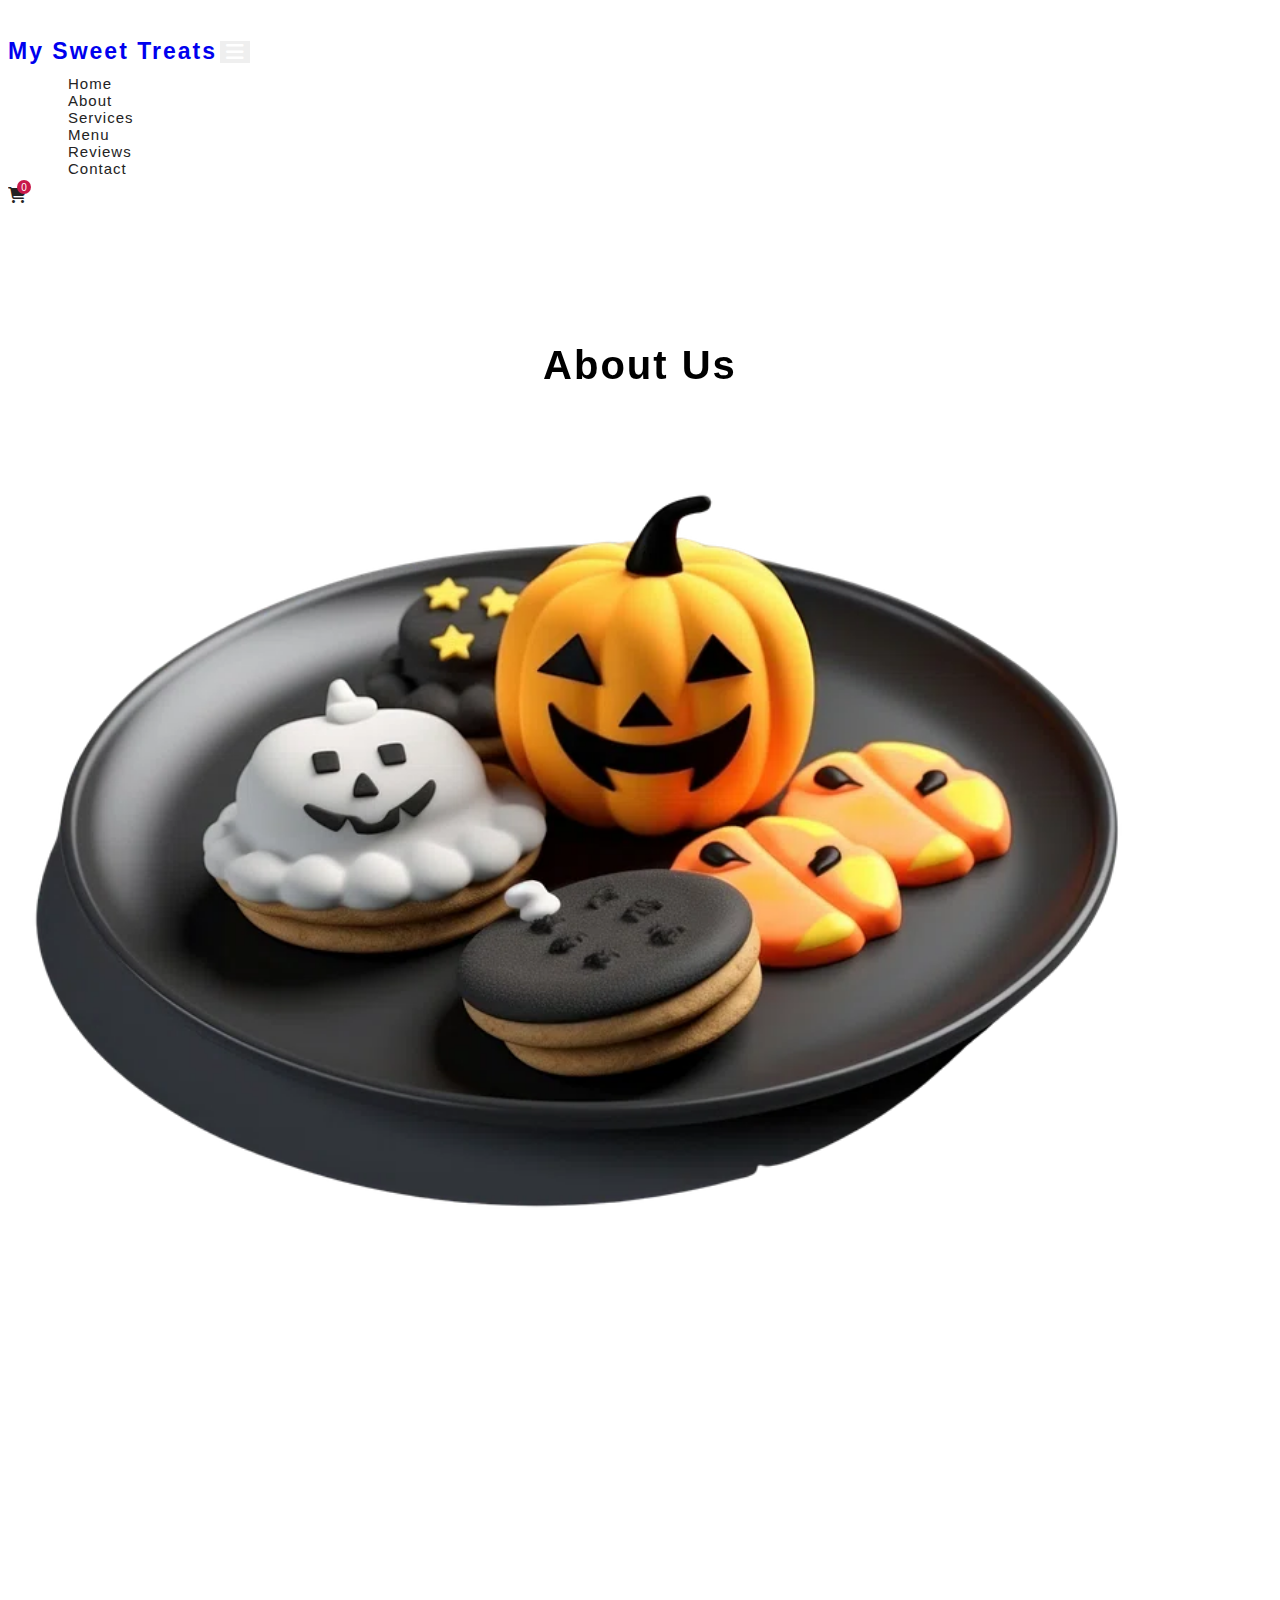
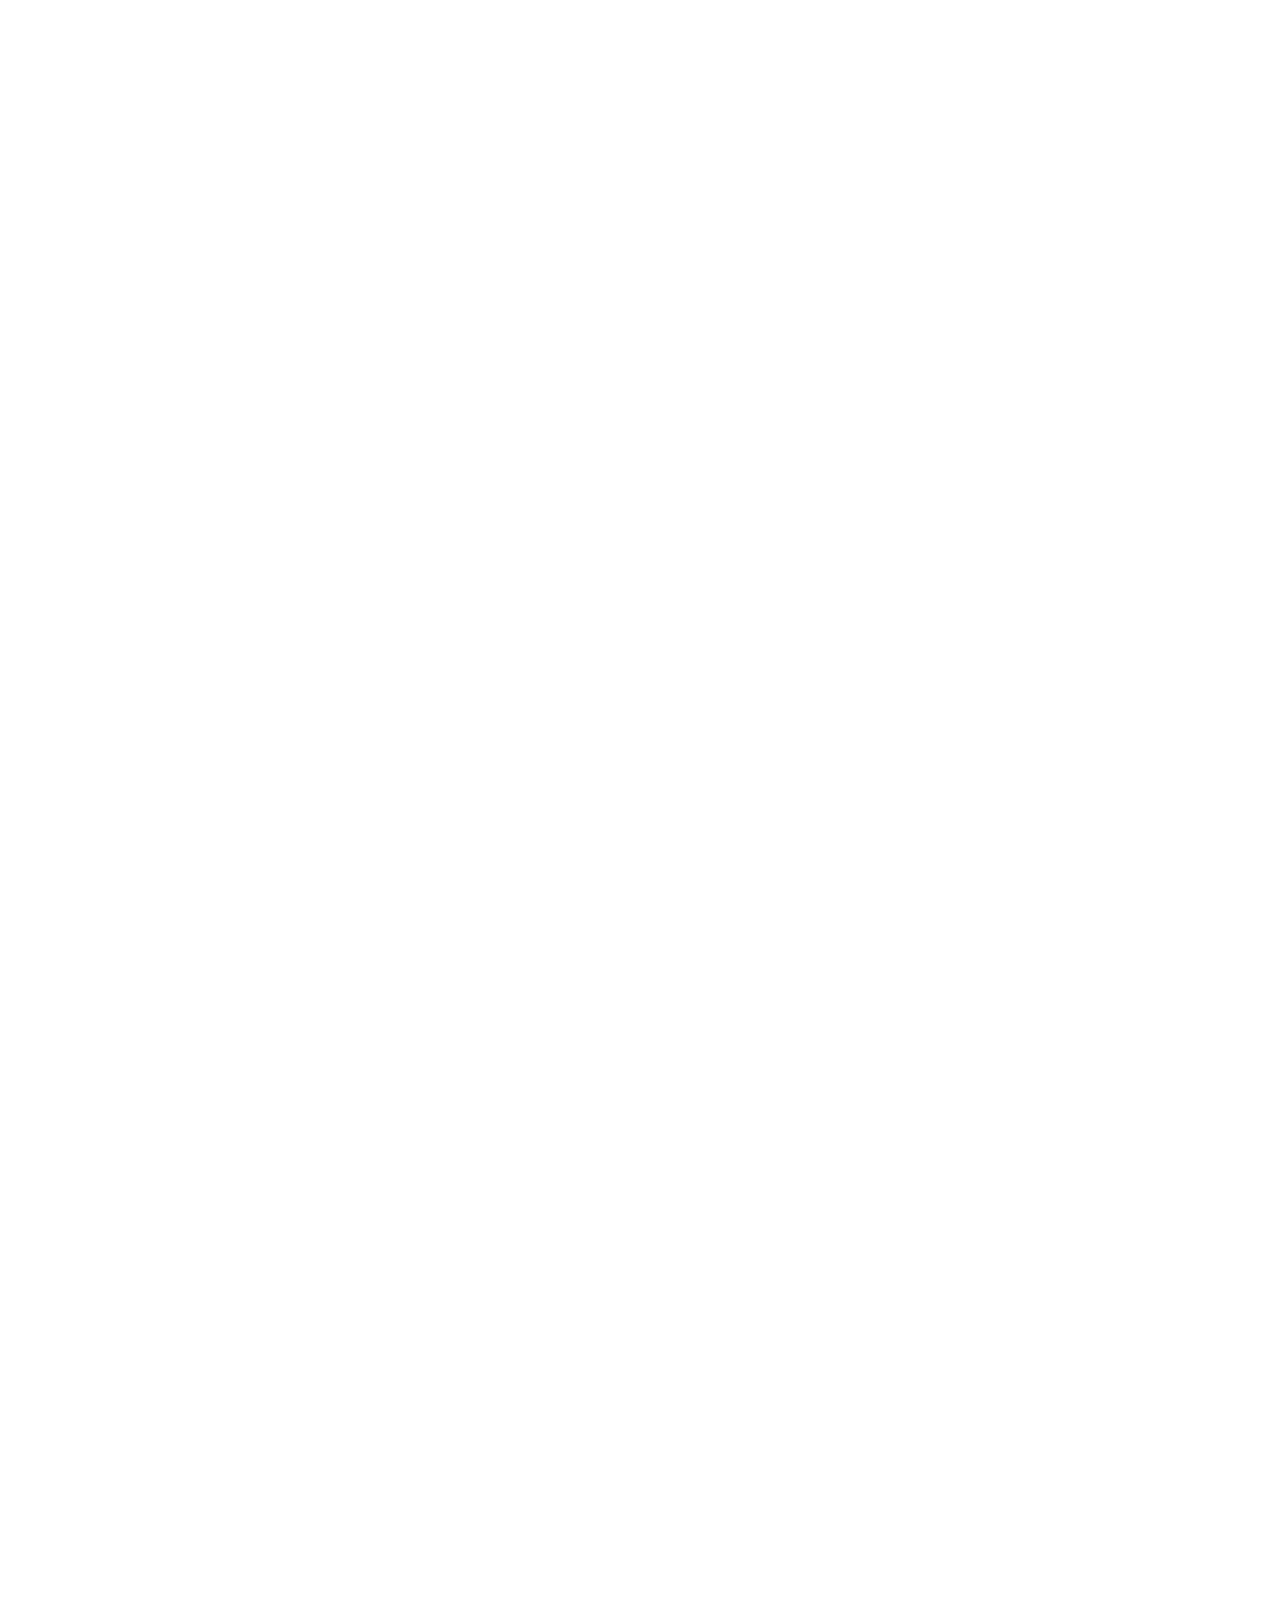
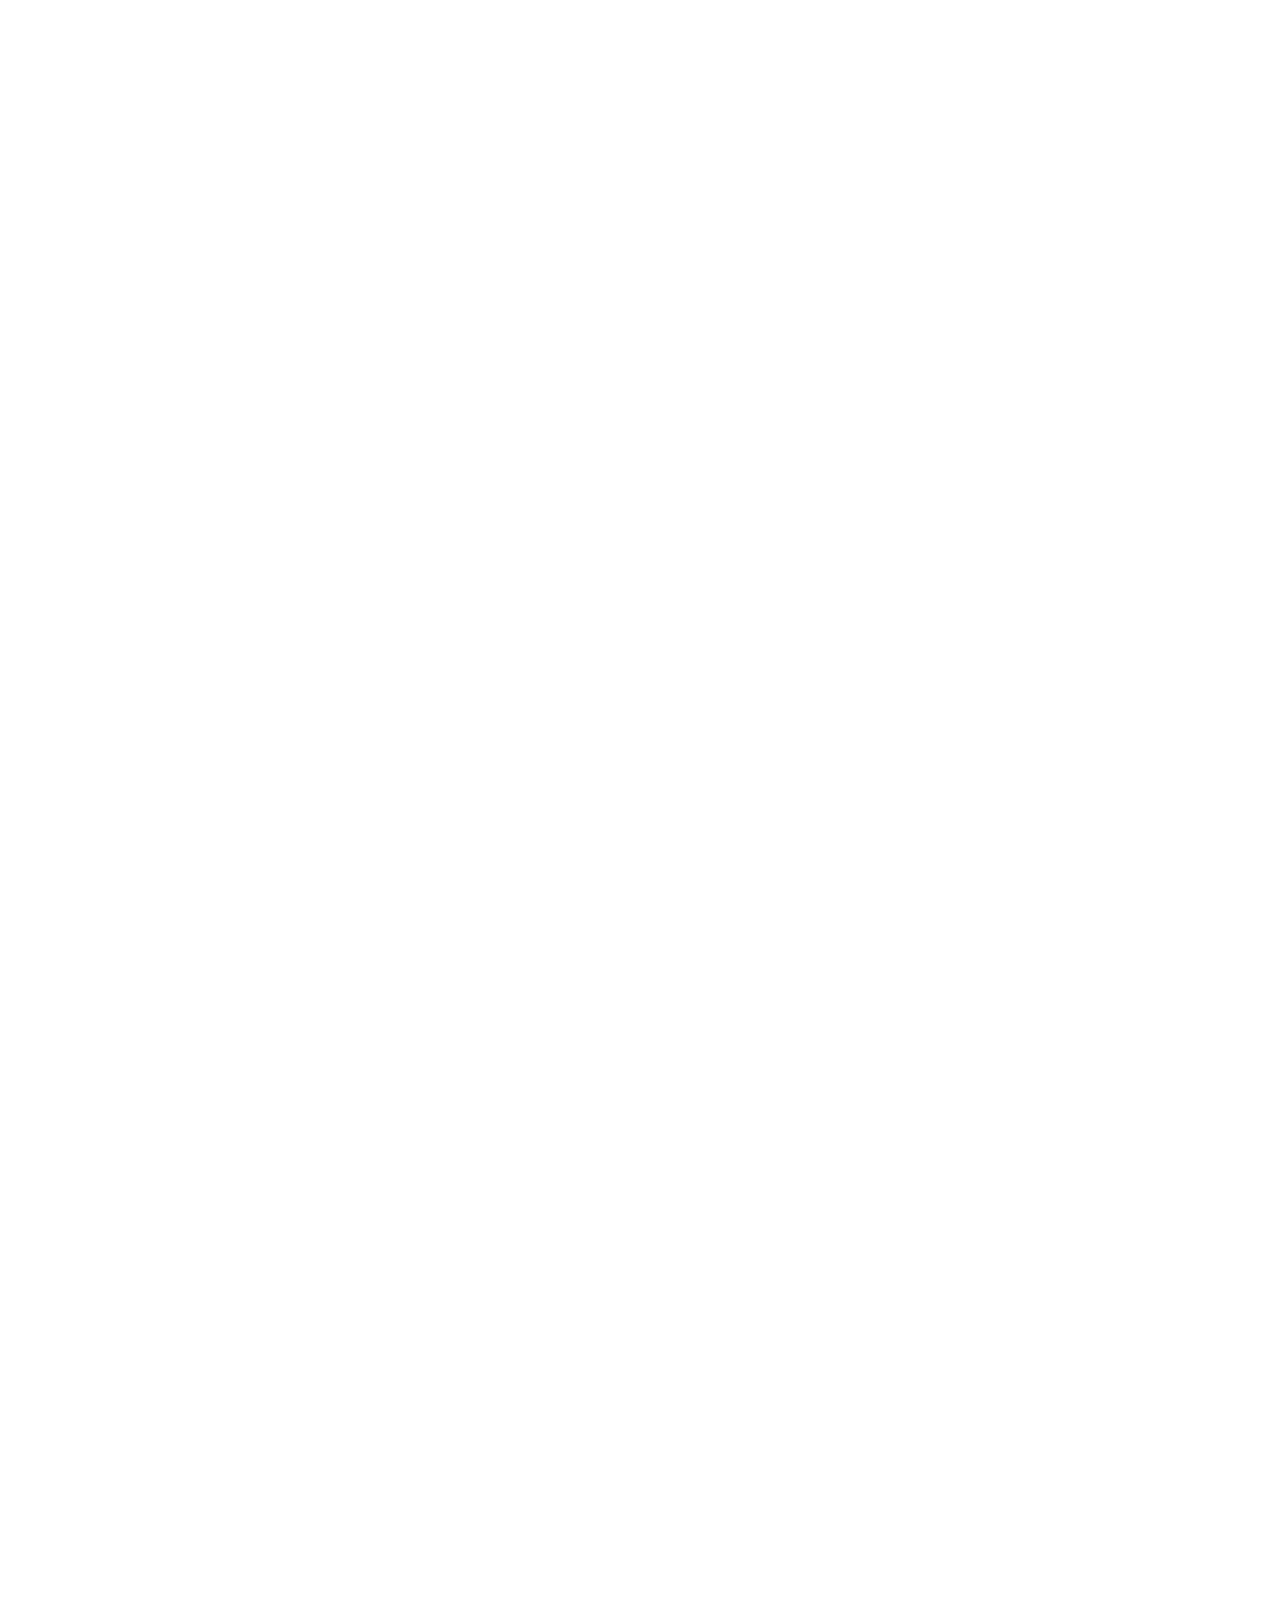
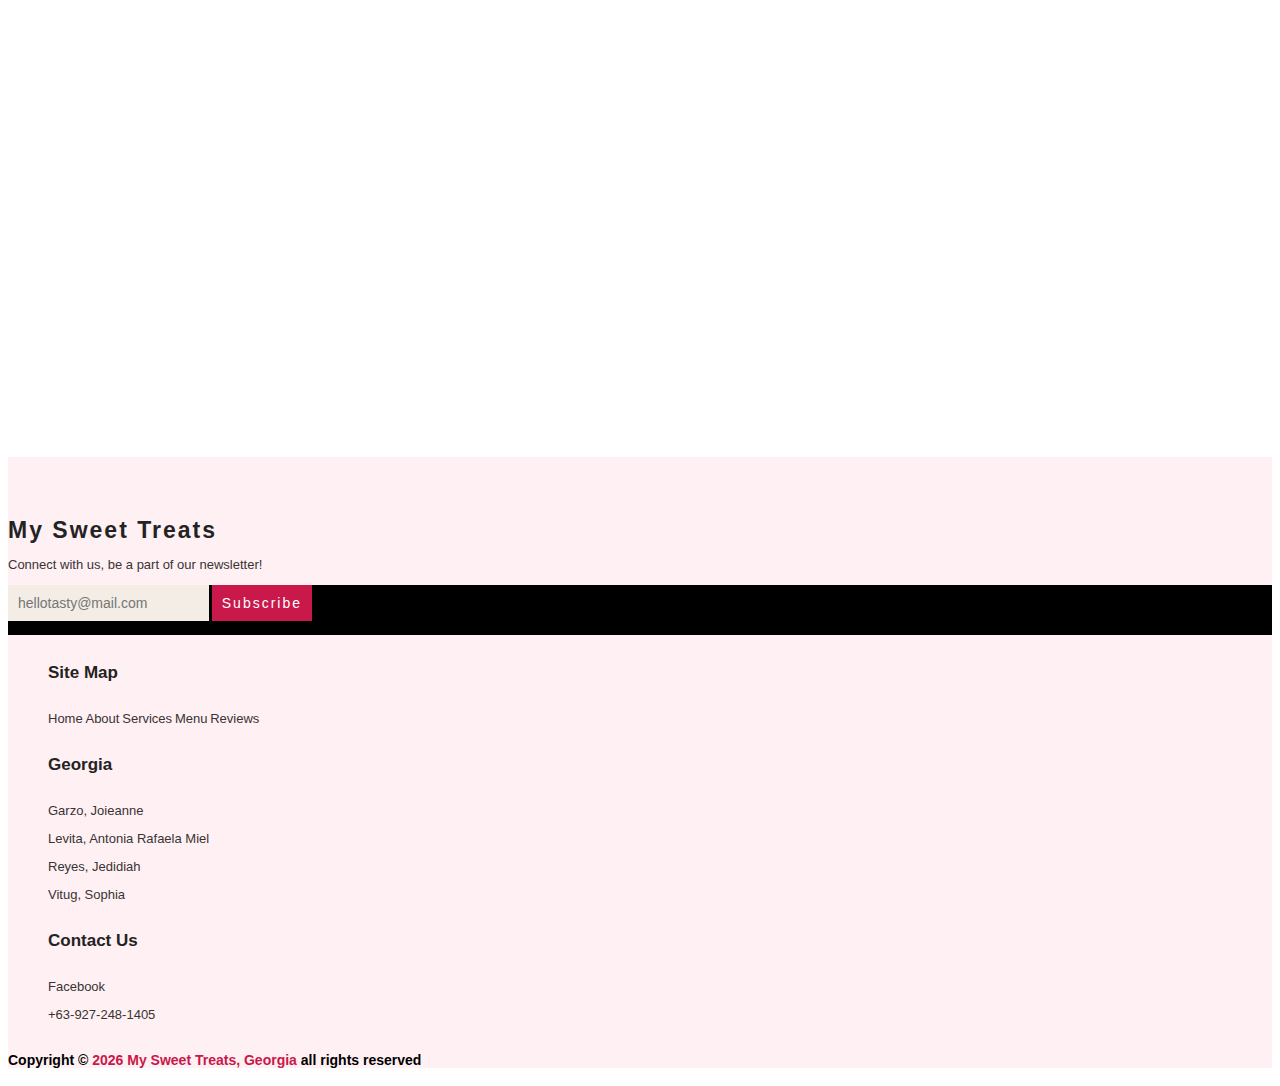
<file: about.html>
<!DOCTYPE html>
<html lang="en">
  <head>
    <meta charset="UTF-8" />
    <meta http-equiv="X-UA-Compatible" content="IE=edge" />
    <meta name="viewport" content="width=device-width, initial-scale=1.0" />
    <title>My Sweet Treats</title>
    <!-- Font Awesome Icon Library -->
    <link rel="stylesheet" href="https://cdnjs.cloudflare.com/ajax/libs/font-awesome/6.5.1/css/all.min.css">
    <!-- Bootstrap CSS -->
    <link href="https://cdn.jsdelivr.net/npm/bootstrap@5.3.2/dist/css/bootstrap.min.css" rel="stylesheet" integrity="sha384-T3c6CoIi6uLrA9TneNEoa7RxnatzjcDSCmG1MXxSR1GAsXEV/Dwwykc2MPK8M2HN" crossorigin="anonymous">
    <!-- External CSS -->
    <link rel="stylesheet" href="./assets/css/index.css">
    <link rel="stylesheet" href="./assets/css/about.css">
  </head>
  <body data-bs-spy="scroll" data-bs-target="#navbar" data-bs-offset="117">
    <!-- Navbar Section Start -->
    <nav class="navbar navbar-expand-lg" id="navbar">
      <div class="container">
        <a class="navbar-brand logo" href="index.html">My Sweet Treats</a>
        <button
          class="navbar-toggler"
          type="button"
          data-bs-toggle="collapse"
          data-bs-target="#navbarNav"
          aria-controls="navbarNav"
          aria-expanded="false"
          aria-label="toggle navigation"
        >
          <i class="fa-solid fa-bars menu-btn"></i>
        </button>
        <div class="collapse navbar-collapse" id="navbarNav">
          <ul class="navbar-nav mx-auto">
            <li class="nav-item">
              <a class="nav-link mt-4 mt-lg-0 mb-2 mb-md-0" href="index.html">Home</a>       
            </li>
            <li class="nav-item">
              <a class="nav-link mb-2 mb-md-0" href="about.html#about1">About</a>
            </li>
            <li class="nav-item">
              <a class="nav-link mb-2 mb-md-0" href="index.html">Services</a>
            </li>
            <li class="nav-item">
              <a class="nav-link mb-2 mb-md-0" href="index.html">Menu</a>
            </li>
            <li class="nav-item">
              <a class="nav-link mb-2 mb-md-0" href="index.html">Reviews</a>
            </li>
            <li class="nav-item">
              <a href="contact.html#contact" class="nav-link mb-4 mb-md-0">Contact</a>
            </li>
          </ul>
          <div class="d-flex align-items-center justify-content-center shop">
            <div class="shooping me-5 d-none d-lg-inline-block">
              <i class="fa-solid fa-cart-shopping"></i>
            </div>
          </div>
        </div>
      </div>
    </nav>
    <!-- Navbar Section End -->

    <!-- About Section Start -->
    <section class="about" id="about1">
      <div class="row">
        <h2 class="main-heading" style="font-size: 40px;">About Us</h2>
      </div>
      <div class="container">
        <div class="row align-items-center">
          <div class="col-md-6">
            <div class="image mb-5 mb-md-0">
              <img class="img-fluid" src="./assets/images/about-img.png" alt="About Cookies" style="width: 90%;">
            </div>
          </div>
          <div class="col-md-6">
            <div class="content">
              <span style="font-size: 22px;">Why Choose Us?</span>
              <h2 class="my-3">
                Cookies Baked <br> with Love!
              </h2>
              <p class="mb-4">
                Welcome to My Sweet Treats, where the love for cookies meets a passion for sweet moments. Established by a dedicated student with a heartwarming vision, our journey began with the earnest desire to contribute to her family's well-being. What started as a personal endeavor has evolved into a delightful haven for cookie enthusiasts.
              </p>
            </div>
          </div>
        </div>
      </div>
    </section>

    <section class="about">
      <div class="row">
        <h2 class="main-heading" style="font-size: 40px;">History</h2>
      </div>
      <div class="container">
        <div class="row align-items-center">
          <div class="col-md-6">
            <div class="content">
              <span style="font-size: 22px;">Who Are We?</span>
              <h2 class="my-3">
                A Taste <br> Of Home
              </h2>
              <p class="mb-4">
                What started as a small initiative quickly transformed into a family affair, with each member joining in to create the mouthwatering array of cookies that have become our signature. At "My Sweet Treats," we believe that every cookie is crafted with love, care, and a sprinkle of family magic.
              </p>
              <p class="mb-4">
                Today, our family comes together to bake a wide variety of cookies that cater to the growing demand of our cherished customers. From classic chocolate chip delights to unique, innovative creations, each batch is made with the same dedication and commitment that fueled our initial venture.
              </p>
            </div>
          </div>
          <div class="col-md-6">
            <div class="content__image">
              <img class="img-fluid" src="./assets/images/about-1.png" alt="About Cookies" style="width: 70%;">
            </div>
          </div>
        </div>
      </div>
    </section>

    <section class="about">
      <div class="row">
        <h2 class="main-heading">Mission &amp; Vision</h2>
      </div>
      <div class="container">
        <div class="row align-items-center">
          <div class="col-md-6">
            <div class="image mb-5 mb-md-0">
              <img class="img-fluid" src="./assets/images/about-2.png" alt="About Cookies" style="width: 90%;">
            </div>
          </div>
          <div class="col-md-6">
            <div class="content">
              <span style="font-size: 22px;">What Do We Stand For?</span>
              <h2 class="my-3">
                Serving Sweet <br> Memories!
              </h2>
              <p class="mb-4">
                At My Sweet Treats, our <span>mission</span> is to spread joy, warmth, and delicious moments by crafting and sharing the finest quality cookies. Rooted in the spirit of family, our commitment is to create a sweet haven where every bite is an expression of love, care, and the shared joy of baking together.
              </p>
              <p class="mb-4">
                We <span>envision</span> My Sweet Treats as not just a cookie shop but a cherished destination that embodies the heartwarming essence of family. With a relentless pursuit of excellence, we aspire to be the go-to source for delectable cookies, creating lasting memories and connections. Our vision extends beyond satisfying sweet cravings; it encompasses fostering a sense of togetherness through the simple pleasure of enjoying a delightful treat made with passion and a sprinkle of family magic.
              </p>
            </div>
          </div>
        </div>
      </div>
    </section>
    <!-- About Section End -->

    <!-- Footer Section Start -->
    <footer>
      <div class="footer-top border-bottom pb-3">
        <div class="container">
          <div class="row align-items-center justify-content-between">
            <div class="col-lg-4 mb-5 mb-lg-0">
              <div class="left">
                <a href="#" class="logo mb-3">My Sweet Treats</a>
                <p class="my-4">
                  Connect with us, be a part of our newsletter!
                </p>
                <form class="d-flex align-items-center">
                  <input
                    class="w-100 h-100"
                    type="email"
                    placeholder="hellotasty@mail.com"
                  />
                  <input class="h-100" type="submit" value="Subscribe" />
                </form>
              </div>
            </div>
            <div class="col-lg-6">
              <div class="right mt-5 mt-lg-0">
                <div class="row justify-content-between">
                  <div class="col-sm-6 col-md-4 mb-3 mb-lg-0">
                    <ul class="d-flex flex-column">
                      <h5 class="mb-4">Site Map</h5>
                      <a href="#home">Home</a>
                      <a href="#about">About</a>
                      <a href="#services">Services</a>
                      <a href="#menu">Menu</a>
                      <a href="#reviews">Reviews</a>
                    </ul>
                  </div>
                  <div class="col-md-4">
                    <ul class="d-flex flex-column">
                      <h5 class="mb-4">Georgia</h5>
                      <p>Garzo, Joieanne</p>
                      <p>Levita, Antonia Rafaela Miel</p>
                      <p>Reyes, Jedidiah</p>
                      <p>Vitug, Sophia</p>
                    </ul>
                  </div>
                  <div class="col-sm-6 col-md-4 mb-3 mb-lg-0">
                    <ul class="d-flex flex-column">
                      <h5 class="mb-4">Contact Us</h5>
                      <a href="https://www.facebook.com/profile.php?id=100069841200375">Facebook</a>
                      <p>+63-927-248-1405</p>
                    </ul>
                  </div>
                </div>
              </div>
            </div>
          </div>
        </div>
      </div>
      <div class="footer-bottom text-center py-3">
        <div class="row">
          <div class="col-12">
            <div class="footer-bottom__copyright">
              <h2>
                Copyright &copy; <span class="year"></span>
                <span class="name">My Sweet Treats, Georgia</span> all rights reserved
              </h2>
            </div>
          </div>
        </div>
      </div>
    </footer>
    <!-- Footer Section End -->

    <!-- Scroll Top Button Start -->
    <div class="scroll-top">
      <a href="#">
        <i class="fa-solid fa-arrow-up"></i>
      </a>
    </div>
    <!-- Scroll Top Button End -->

    <!-- Bootstrap v5 JS File -->
    <script src="https://cdn.jsdelivr.net/npm/@popperjs/core@2.11.8/dist/umd/popper.min.js" integrity="sha384-I7E8VVD/ismYTF4hNIPjVp/Zjvgyol6VFvRkX/vR+Vc4jQkC+hVqc2pM8ODewa9r" crossorigin="anonymous"></script>
    <script src="https://cdn.jsdelivr.net/npm/bootstrap@5.3.2/dist/js/bootstrap.min.js" integrity="sha384-BBtl+eGJRgqQAUMxJ7pMwbEyER4l1g+O15P+16Ep7Q9Q+zqX6gSbd85u4mG4QzX+" crossorigin="anonymous"></script>
    <!-- Scroll Reveal -->
    <script src="./assets/js/scrollreveal.min.js"></script>
    <!-- Main JS File -->
    <script src="./assets/js/script.js"></script>
    <script src="./assets/js/bootstrap.bundle.min.js"></script>
  </body>
</html>
</file>
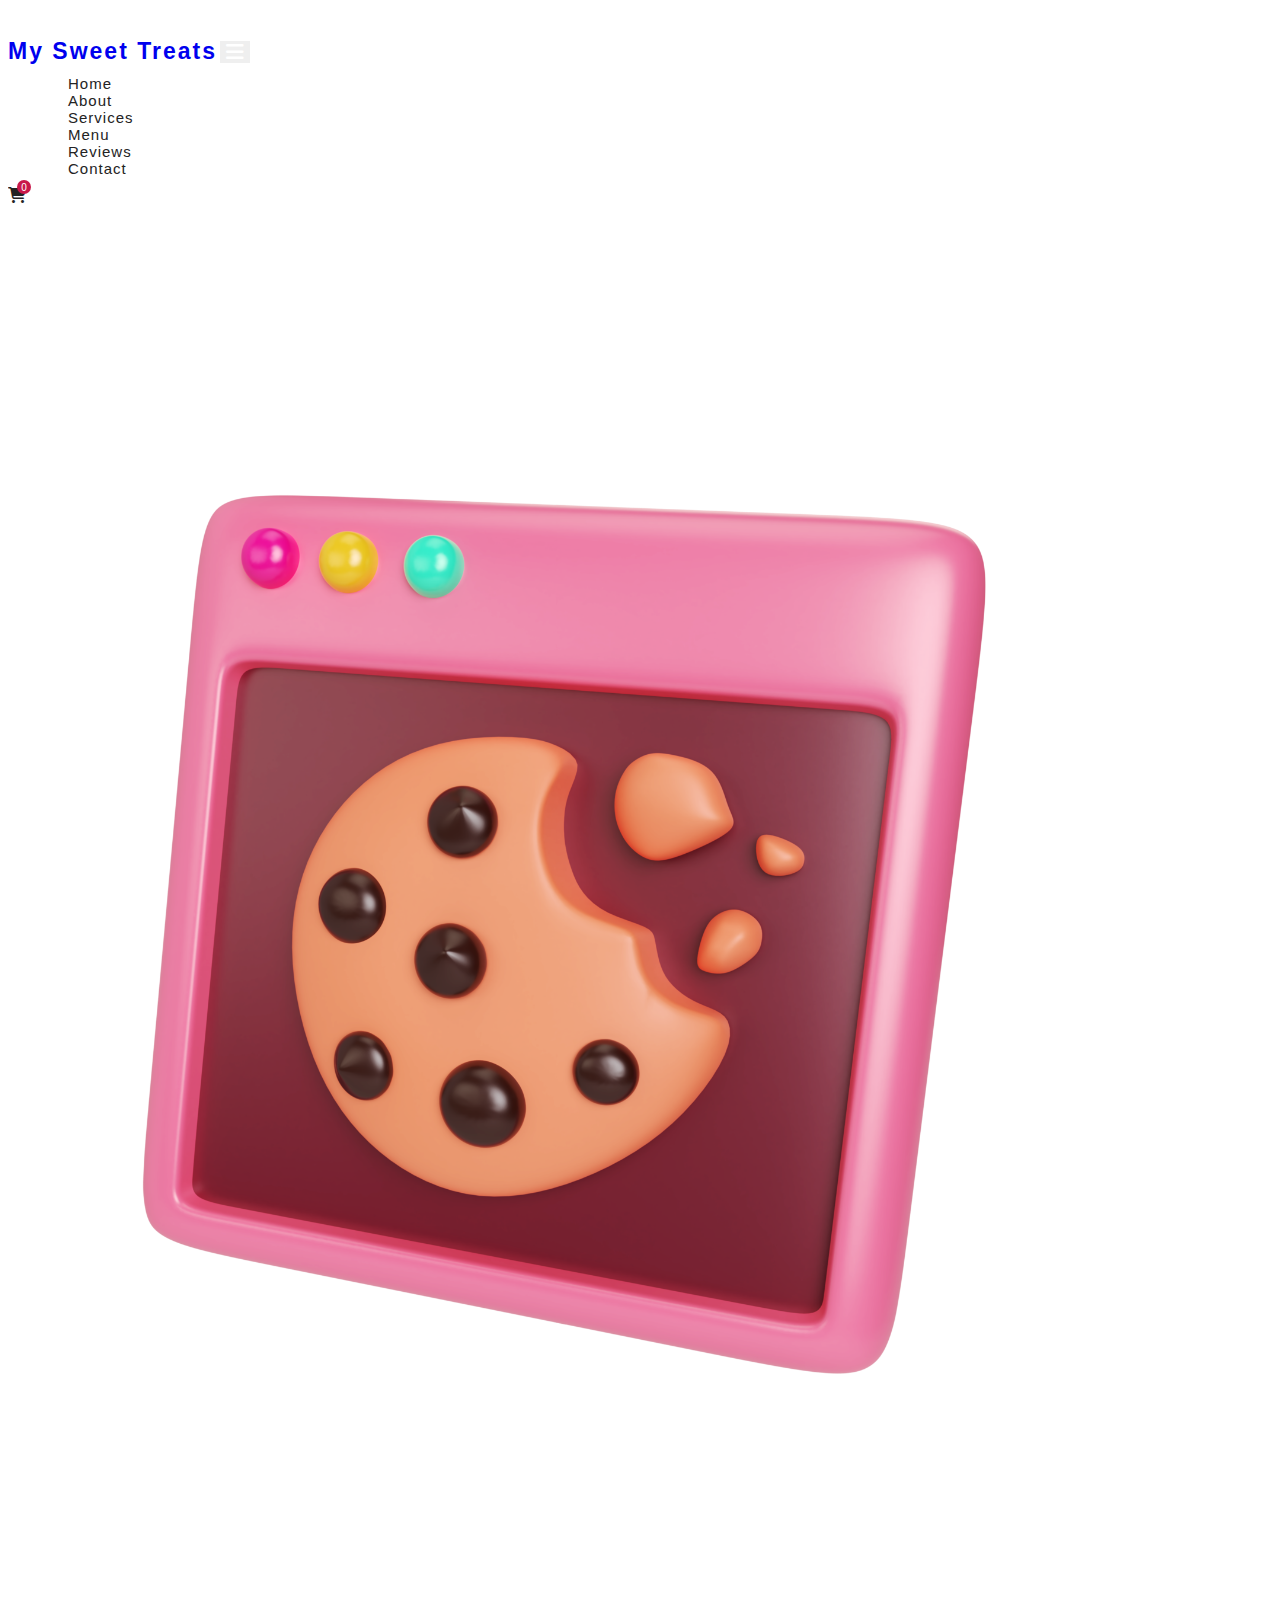
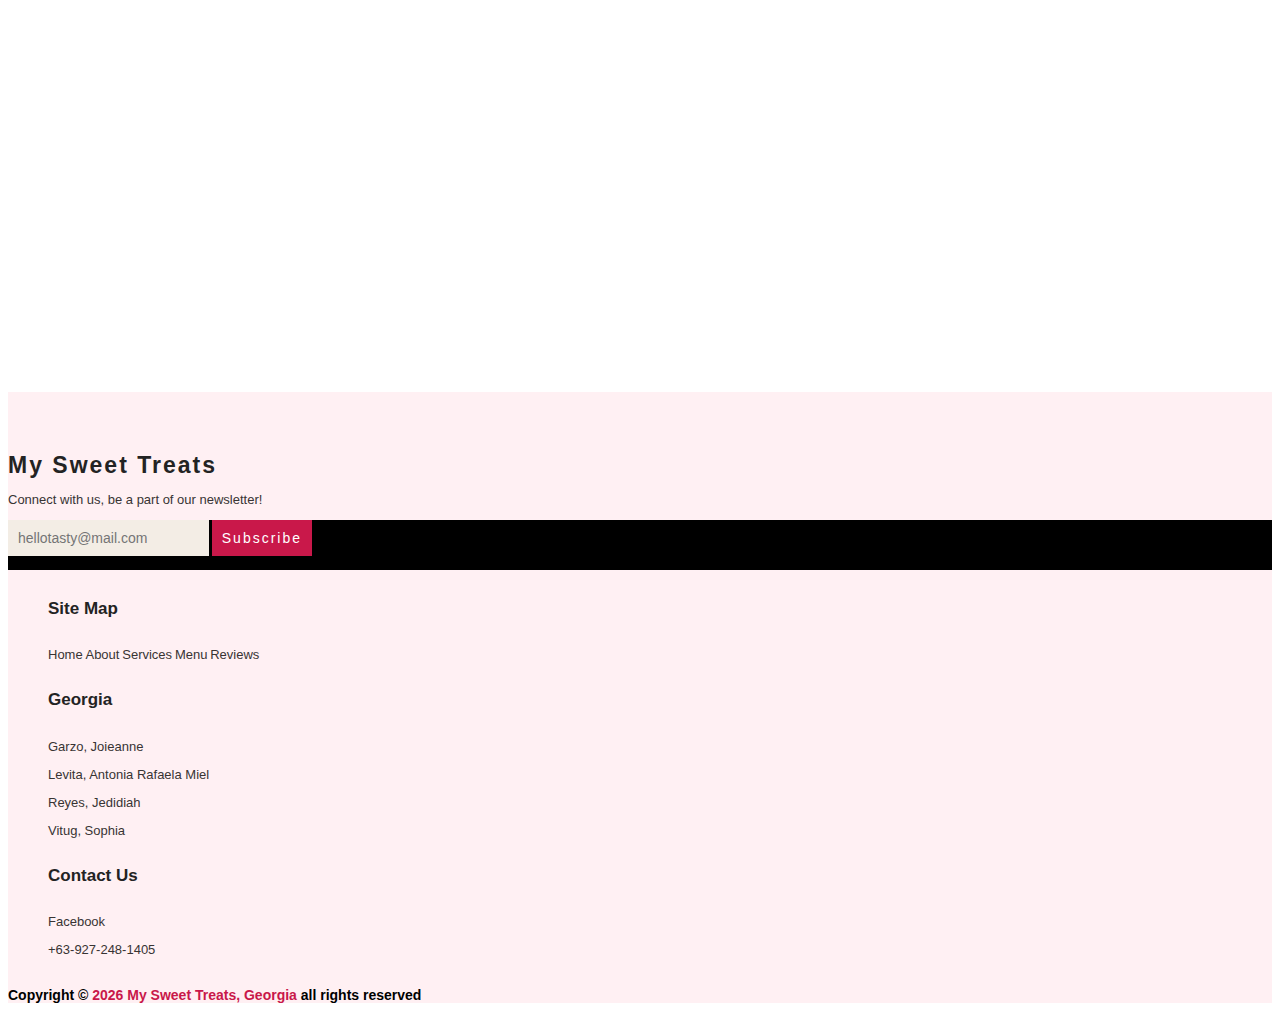
<file: confirmation.html>
<!DOCTYPE html>
<html lang="en">
  <head>
    <meta charset="UTF-8" />
    <meta http-equiv="X-UA-Compatible" content="IE=edge" />
    <meta name="viewport" content="width=device-width, initial-scale=1.0" />
    <title>My Sweet Treats</title>
    <!-- Font Awesome Icon Library -->
    <link rel="stylesheet" href="https://cdnjs.cloudflare.com/ajax/libs/font-awesome/6.5.1/css/all.min.css">
    <!-- Bootstrap CSS -->
    <link href="https://cdn.jsdelivr.net/npm/bootstrap@5.3.2/dist/css/bootstrap.min.css" rel="stylesheet" integrity="sha384-T3c6CoIi6uLrA9TneNEoa7RxnatzjcDSCmG1MXxSR1GAsXEV/Dwwykc2MPK8M2HN" crossorigin="anonymous">
    <!-- External CSS -->
    <link rel="stylesheet" href="./assets/css/index.css">
    <link rel="stylesheet" href="./assets/css/confirmation.css">
  </head>
  <body data-bs-spy="scroll" data-bs-target="#navbar" data-bs-offset="117">
    <!-- Navbar Section Start -->
    <nav class="navbar navbar-expand-lg" id="navbar">
      <div class="container">
        <a class="navbar-brand logo" href="index.html">My Sweet Treats</a>
        <button
          class="navbar-toggler"
          type="button"
          data-bs-toggle="collapse"
          data-bs-target="#navbarNav"
          aria-controls="navbarNav"
          aria-expanded="false"
          aria-label="toggle navigation"
        >
          <i class="fa-solid fa-bars menu-btn"></i>
        </button>
        <div class="collapse navbar-collapse" id="navbarNav">
          <ul class="navbar-nav mx-auto">
            <li class="nav-item">
              <a class="nav-link mt-4 mt-lg-0 mb-2 mb-md-0" href="index.html">Home</a>       
            </li>
            <li class="nav-item">
              <a class="nav-link mb-2 mb-md-0" href="index.html">About</a>
            </li>
            <li class="nav-item">
              <a class="nav-link mb-2 mb-md-0" href="index.html">Services</a>
            </li>
            <li class="nav-item">
              <a class="nav-link mb-2 mb-md-0" href="index.html">Menu</a>
            </li>
            <li class="nav-item">
              <a class="nav-link mb-2 mb-md-0" href="index.html">Reviews</a>
            </li>
            <li class="nav-item">
              <a href="contact.html#contact" class="nav-link mb-4 mb-md-0">Contact</a>
            </li>
          </ul>
          <div class="d-flex align-items-center justify-content-center shop">
            <div class="shooping me-5 d-none d-lg-inline-block">
              <i class="fa-solid fa-cart-shopping"></i>
            </div>
          </div>
        </div>
      </div>
    </nav>
    <!-- Navbar Section End -->

    <!-- Confirmation Section Start -->
    <section class="about">
      <div class="container">
        <div class="row align-items-center">
          <div class="col-md-6">
            <div class="image mb-5 mb-md-0">
              <img class="img-fluid" src="./assets/images/confirmation.png" alt="About Cookies" style="width: 90%;">
            </div>
          </div>
          <div class="col-md-6">
            <div class="content">
              <span style="font-size: 22px;">Your order is being processed!</span>
              <h2 class="my-3">
                Thank You!
              </h2>
              <p class="mb-4">
                We're delighted to let you know that your order has been successfully received and is now being prepared for a dash of sweetness.
              </p>
            </div>
          </div>
        </div>
      </div>
    </section>
    </section>
    <!-- About Section End -->

    <!-- Confirmation Section Start -->
    <footer>
      <div class="footer-top border-bottom pb-3">
        <div class="container">
          <div class="row align-items-center justify-content-between">
            <div class="col-lg-4 mb-5 mb-lg-0">
              <div class="left">
                <a href="#" class="logo mb-3">My Sweet Treats</a>
                <p class="my-4">
                  Connect with us, be a part of our newsletter!
                </p>
                <form class="d-flex align-items-center">
                  <input
                    class="w-100 h-100"
                    type="email"
                    placeholder="hellotasty@mail.com"
                  />
                  <input class="h-100" type="submit" value="Subscribe" />
                </form>
              </div>
            </div>
            <div class="col-lg-6">
              <div class="right mt-5 mt-lg-0">
                <div class="row justify-content-between">
                  <div class="col-sm-6 col-md-4 mb-3 mb-lg-0">
                    <ul class="d-flex flex-column">
                      <h5 class="mb-4">Site Map</h5>
                      <a href="#home">Home</a>
                      <a href="#about">About</a>
                      <a href="#services">Services</a>
                      <a href="#menu">Menu</a>
                      <a href="#reviews">Reviews</a>
                    </ul>
                  </div>
                  <div class="col-md-4">
                    <ul class="d-flex flex-column">
                      <h5 class="mb-4">Georgia</h5>
                      <p>Garzo, Joieanne</p>
                      <p>Levita, Antonia Rafaela Miel</p>
                      <p>Reyes, Jedidiah</p>
                      <p>Vitug, Sophia</p>
                    </ul>
                  </div>
                  <div class="col-sm-6 col-md-4 mb-3 mb-lg-0">
                    <ul class="d-flex flex-column">
                      <h5 class="mb-4">Contact Us</h5>
                      <a href="https://www.facebook.com/profile.php?id=100069841200375">Facebook</a>
                      <p>+63-927-248-1405</p>
                    </ul>
                  </div>
                </div>
              </div>
            </div>
          </div>
        </div>
      </div>
      <div class="footer-bottom text-center py-3">
        <div class="row">
          <div class="col-12">
            <div class="footer-bottom__copyright">
              <h2>
                Copyright &copy; <span class="year"></span>
                <span class="name">My Sweet Treats, Georgia</span> all rights reserved
              </h2>
            </div>
          </div>
        </div>
      </div>
    </footer>
    <!-- Footer Section End -->

    <!-- Scroll Top Button Start -->
    <div class="scroll-top">
      <a href="#">
        <i class="fa-solid fa-arrow-up"></i>
      </a>
    </div>
    <!-- Scroll Top Button End -->

    <!-- Bootstrap v5 JS File -->
    <script src="https://cdn.jsdelivr.net/npm/@popperjs/core@2.11.8/dist/umd/popper.min.js" integrity="sha384-I7E8VVD/ismYTF4hNIPjVp/Zjvgyol6VFvRkX/vR+Vc4jQkC+hVqc2pM8ODewa9r" crossorigin="anonymous"></script>
    <script src="https://cdn.jsdelivr.net/npm/bootstrap@5.3.2/dist/js/bootstrap.min.js" integrity="sha384-BBtl+eGJRgqQAUMxJ7pMwbEyER4l1g+O15P+16Ep7Q9Q+zqX6gSbd85u4mG4QzX+" crossorigin="anonymous"></script>
    <!-- Scroll Reveal -->
    <script src="./assets/js/scrollreveal.min.js"></script>
    <!-- Main JS File -->
    <script src="./assets/js/script.js"></script>
    <script src="./assets/js/bootstrap.bundle.min.js"></script>
  </body>
</html>
</file>
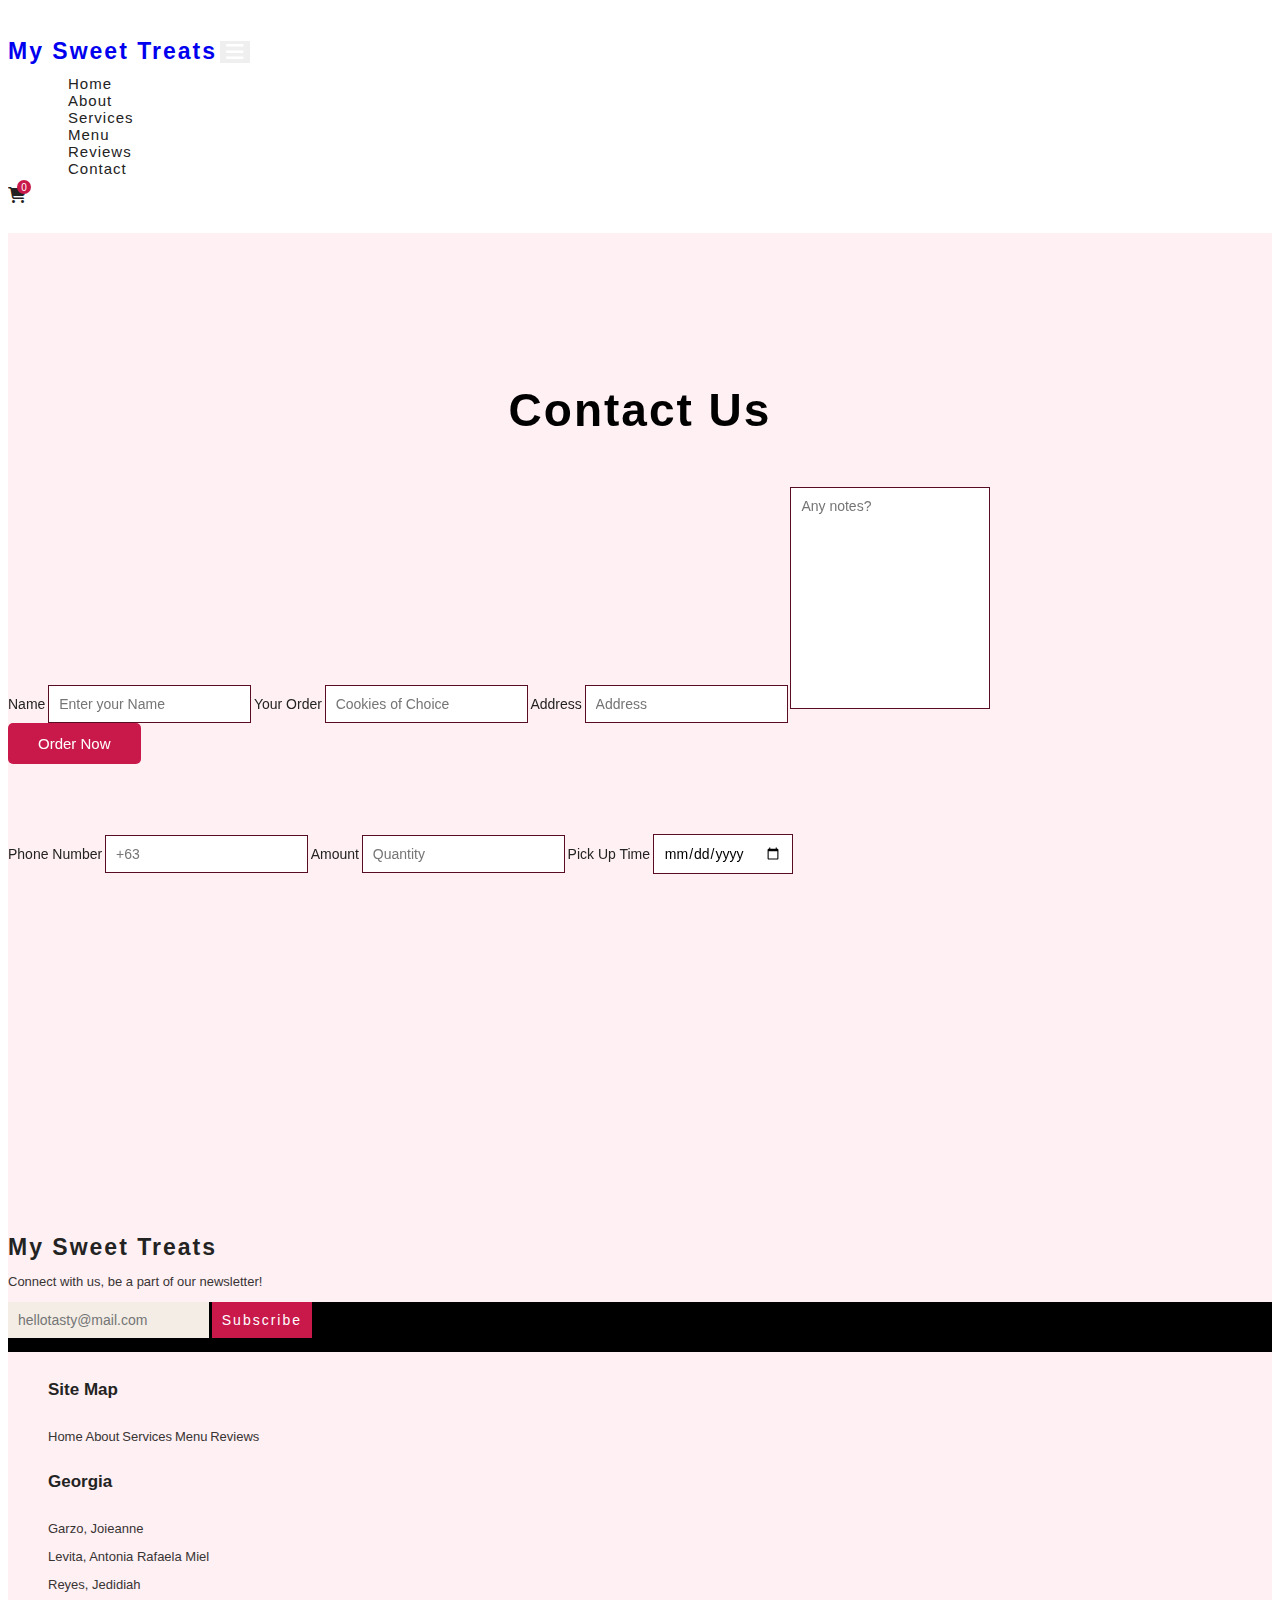
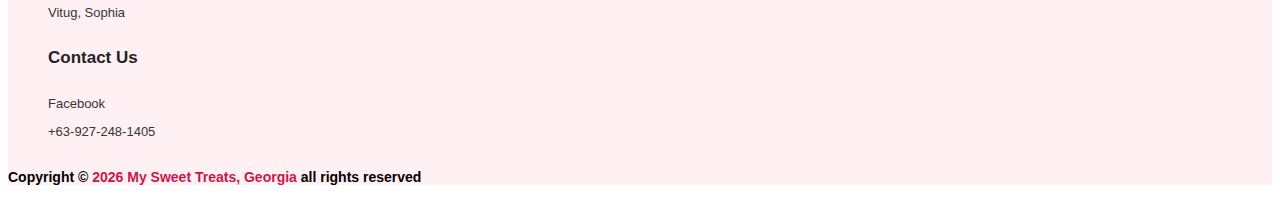
<file: contact.html>
<!DOCTYPE html>
<html lang="en">
  <head>
    <meta charset="UTF-8" />
    <meta http-equiv="X-UA-Compatible" content="IE=edge" />
    <meta name="viewport" content="width=device-width, initial-scale=1.0" />
    <title>My Sweet Treats</title>
    <!-- Font Awesome Icon Library -->
    <link rel="stylesheet" href="https://cdnjs.cloudflare.com/ajax/libs/font-awesome/6.5.1/css/all.min.css">
    <!-- Bootstrap CSS -->
    <link href="https://cdn.jsdelivr.net/npm/bootstrap@5.3.2/dist/css/bootstrap.min.css" rel="stylesheet" integrity="sha384-T3c6CoIi6uLrA9TneNEoa7RxnatzjcDSCmG1MXxSR1GAsXEV/Dwwykc2MPK8M2HN" crossorigin="anonymous">
    <!-- External CSS -->
    <link rel="stylesheet" href="./assets/css/index.css">
    <link rel="stylesheet" href="./assets/css/contact.css">
  </head>

  <body data-bs-spy="scroll" data-bs-target="#navbar" data-bs-offset="117">
    <!-- Nav Start -->
    <nav class="navbar navbar-expand-lg" id="navbar">
      <div class="container">
        <a class="navbar-brand logo" href="index.html">My Sweet Treats</a>
        <button
          class="navbar-toggler"
          type="button"
          data-bs-toggle="collapse"
          data-bs-target="#navbarNav"
          aria-controls="navbarNav"
          aria-expanded="false"
          aria-label="toggle navigation"
        >
          <i class="fa-solid fa-bars menu-btn"></i>
        </button>
        <div class="collapse navbar-collapse" id="navbarNav">
          <ul class="navbar-nav mx-auto">
            <li class="nav-item">
              <a class="nav-link mt-4 mt-lg-0 mb-2 mb-md-0" href="index.html">Home</a>       
            </li>
            <li class="nav-item">
              <a class="nav-link mb-2 mb-md-0" href="index.html">About</a>
            </li>
            <li class="nav-item">
              <a class="nav-link mb-2 mb-md-0" href="index.html">Services</a>
            </li>
            <li class="nav-item">
              <a class="nav-link mb-2 mb-md-0" href="index.html">Menu</a>
            </li>
            <li class="nav-item">
              <a class="nav-link mb-2 mb-md-0" href="index.html">Reviews</a>
            </li>
            <li class="nav-item">
              <a href="contact.html#contact" class="nav-link mb-4 mb-md-0">Contact</a>
            </li>
          </ul>
          <div class="d-flex align-items-center justify-content-center shop">
            <div class="shooping me-5 d-none d-lg-inline-block">
              <i class="fa-solid fa-cart-shopping"></i>
            </div>
          </div>
        </div>
      </div>
    </nav>
    <!-- Nav End -->

    <!-- Order Form Start -->
    <section class="contact" id="contact">
      <div class="row">
        <div class="col-12">
          <h2 class="main-heading">Contact Us</h2>
        </div>
      </div>
      <div class="container">
        <form class="row">
          <div class="col-md-6 mb-md-0">
            <div class="left">
              <label class="mb-4" for="name">Name</label>
              <input
                id="name"
                class="w-100 mb-4"
                type="text"
                placeholder="Enter your Name"
              />
              <label class="mb-3" for="order">Your Order</label>
              <input
                id="Order"
                class="w-100 mb-4"
                type="text"
                placeholder="Cookies of Choice"
              />
              <label class="mb-3" for="details">Address</label>
              <input
                id="details"
                class="w-100 mb-4"
                type="text"
                placeholder="Address"
              />
              <textarea
                class="w-100"
                type="text"
                placeholder="Any notes?"
              ></textarea>

              <a href="confirmation.html" class="main-btn mt-3">Order Now</a>
            </div>
          </div>
          <div class="col-md-6">
            <div class="right">
              <label class="mb-3" for="number">Phone Number</label>
              <input
                id="number"
                class="w-100 mb-4"
                type="number"
                placeholder="+63"
              />
              <label class="mb-3" for="">Amount</label>
              <input
                class="w-100 mb-4"
                type="text"
                placeholder="Quantity"
              />
              <label class="mb-3" for="date">Pick Up Time</label>
              <input id="date" class="w-100 mb-4" type="date" />
              <div class="map">
                <iframe
                  class="map w-100"
                  src="https://www.google.com/maps/embed?pb=!1m18!1m12!1m3!1d3864.1525229722974!2d121.03592377587238!3d14.41836968151069!2m3!1f0!2f0!3f0!3m2!1i1024!2i768!4f13.1!3m3!1m2!1s0x3397d13f1fb4c917%3A0xc5433a56e0372168!2sBaranggay%20Alabang%20Wawa%20Street%20Muntinlupa%20city.!5e0!3m2!1sen!2sph!4v1706671888932!5m2!1sen!2sph" loading="lazy" referrerpolicy="no-referrer-when-downgrade"></iframe>
              </div>
            </div>
          </div>
        </form>
      </div>
    </section>
    <!-- Order Form End -->

    <!-- Footer Start -->
    <footer>
      <div class="footer-top border-bottom pb-3">
        <div class="container">
          <div class="row align-items-center justify-content-between">
            <div class="col-lg-4 mb-5 mb-lg-0">
              <div class="left">
                <a href="#" class="logo mb-3">My Sweet Treats</a>
                <p class="my-4">
                  Connect with us, be a part of our newsletter!
                </p>
                <form class="d-flex align-items-center">
                  <input
                    class="w-100 h-100"
                    type="email"
                    placeholder="hellotasty@mail.com"
                  />
                  <input class="h-100" type="submit" value="Subscribe" />
                </form>
              </div>
            </div>
            <div class="col-lg-6">
              <div class="right mt-5 mt-lg-0">
                <div class="row justify-content-between">
                  <div class="col-sm-6 col-md-4 mb-3 mb-lg-0">
                    <ul class="d-flex flex-column">
                      <h5 class="mb-4">Site Map</h5>
                      <a href="#home">Home</a>
                      <a href="#about">About</a>
                      <a href="#services">Services</a>
                      <a href="#menu">Menu</a>
                      <a href="#reviews">Reviews</a>
                    </ul>
                  </div>
                  <div class="col-md-4">
                    <ul class="d-flex flex-column">
                      <h5 class="mb-4">Georgia</h5>
                      <p>Garzo, Joieanne</p>
                      <p>Levita, Antonia Rafaela Miel</p>
                      <p>Reyes, Jedidiah</p>
                      <p>Vitug, Sophia</p>
                    </ul>
                  </div>
                  <div class="col-sm-6 col-md-4 mb-3 mb-lg-0">
                    <ul class="d-flex flex-column">
                      <h5 class="mb-4">Contact Us</h5>
                      <a href="https://www.facebook.com/profile.php?id=100069841200375">Facebook</a>
                      <p>+63-927-248-1405</p>
                    </ul>
                  </div>
                </div>
              </div>
            </div>
          </div>
        </div>
      </div>
      <div class="footer-bottom text-center py-3">
        <div class="row">
          <div class="col-12">
            <div class="footer-bottom__copyright">
              <h2>
                Copyright &copy; <span class="year"></span>
                <span class="name">My Sweet Treats, Georgia</span> all rights reserved
              </h2>
            </div>
          </div>
        </div>
      </div>
    </footer>
    <!-- Footer End -->

    <!-- Scroll Top Button Start -->
    <div class="scroll-top">
      <a href="#">
        <i class="fa-solid fa-arrow-up"></i>
      </a>
    </div>
    <!-- Scroll Top Button End -->

    <!-- Bootstrap v5 JS File -->
    <script src="https://cdn.jsdelivr.net/npm/@popperjs/core@2.11.8/dist/umd/popper.min.js" integrity="sha384-I7E8VVD/ismYTF4hNIPjVp/Zjvgyol6VFvRkX/vR+Vc4jQkC+hVqc2pM8ODewa9r" crossorigin="anonymous"></script>
    <script src="https://cdn.jsdelivr.net/npm/bootstrap@5.3.2/dist/js/bootstrap.min.js" integrity="sha384-BBtl+eGJRgqQAUMxJ7pMwbEyER4l1g+O15P+16Ep7Q9Q+zqX6gSbd85u4mG4QzX+" crossorigin="anonymous"></script>
    <!-- Scroll Reveal -->
    <script src="./assets/js/scrollreveal.min.js"></script>
    <!-- Main JS File -->
    <script src="./assets/js/script.js"></script>
    <script src="./assets/js/bootstrap.bundle.min.js"></script>
  </body>
</html>
</file>
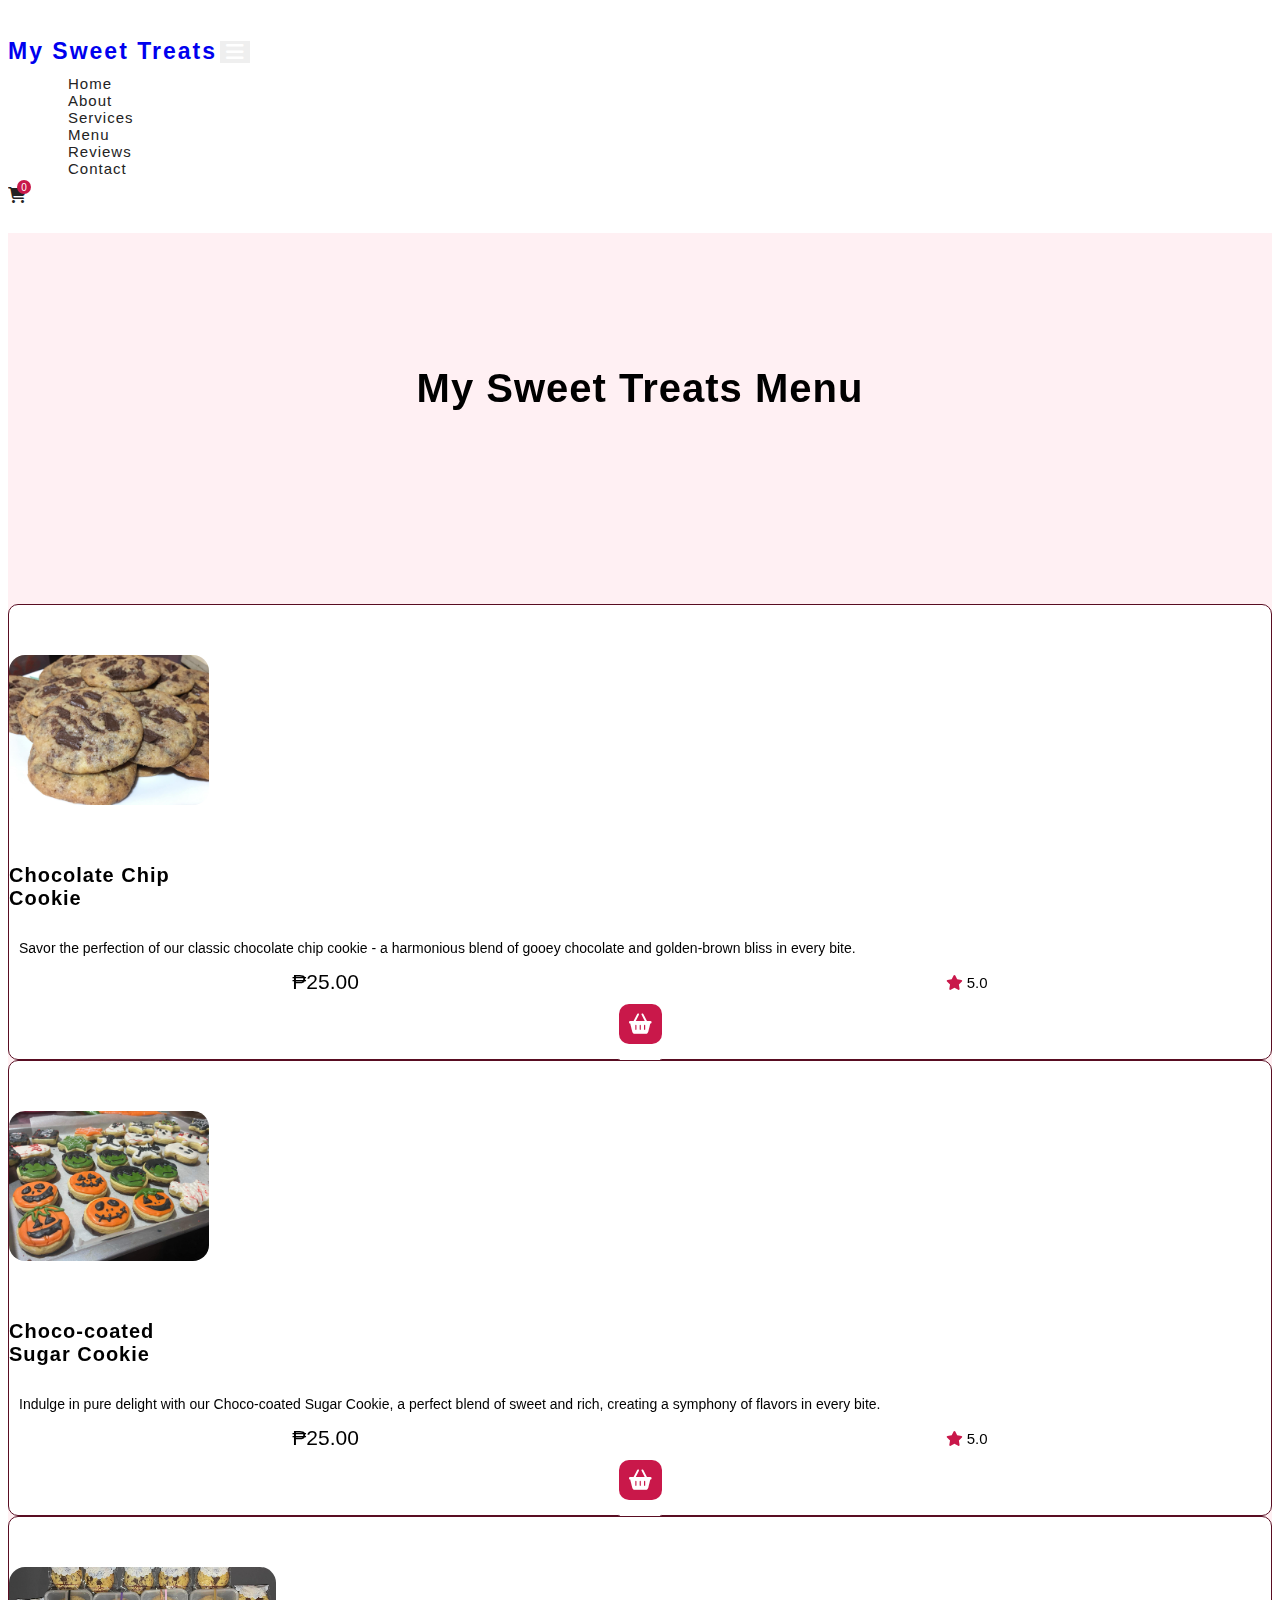
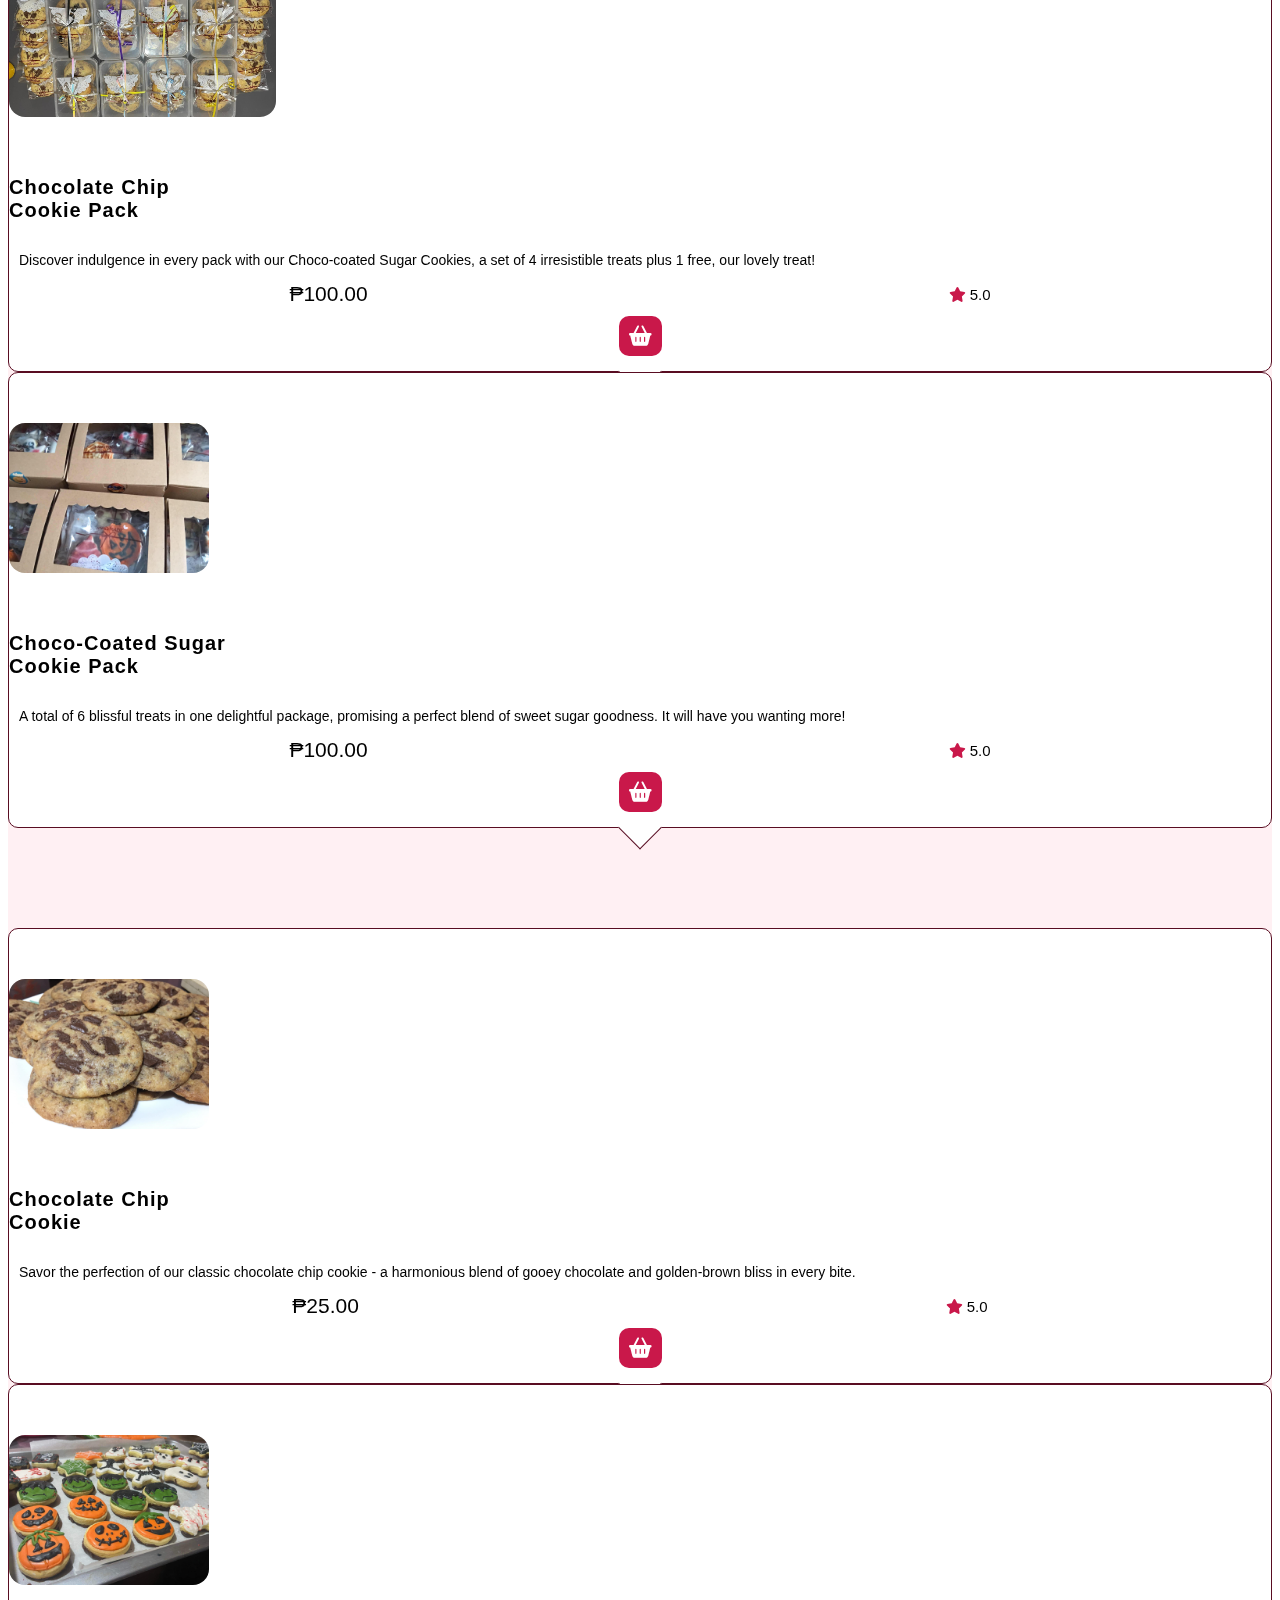
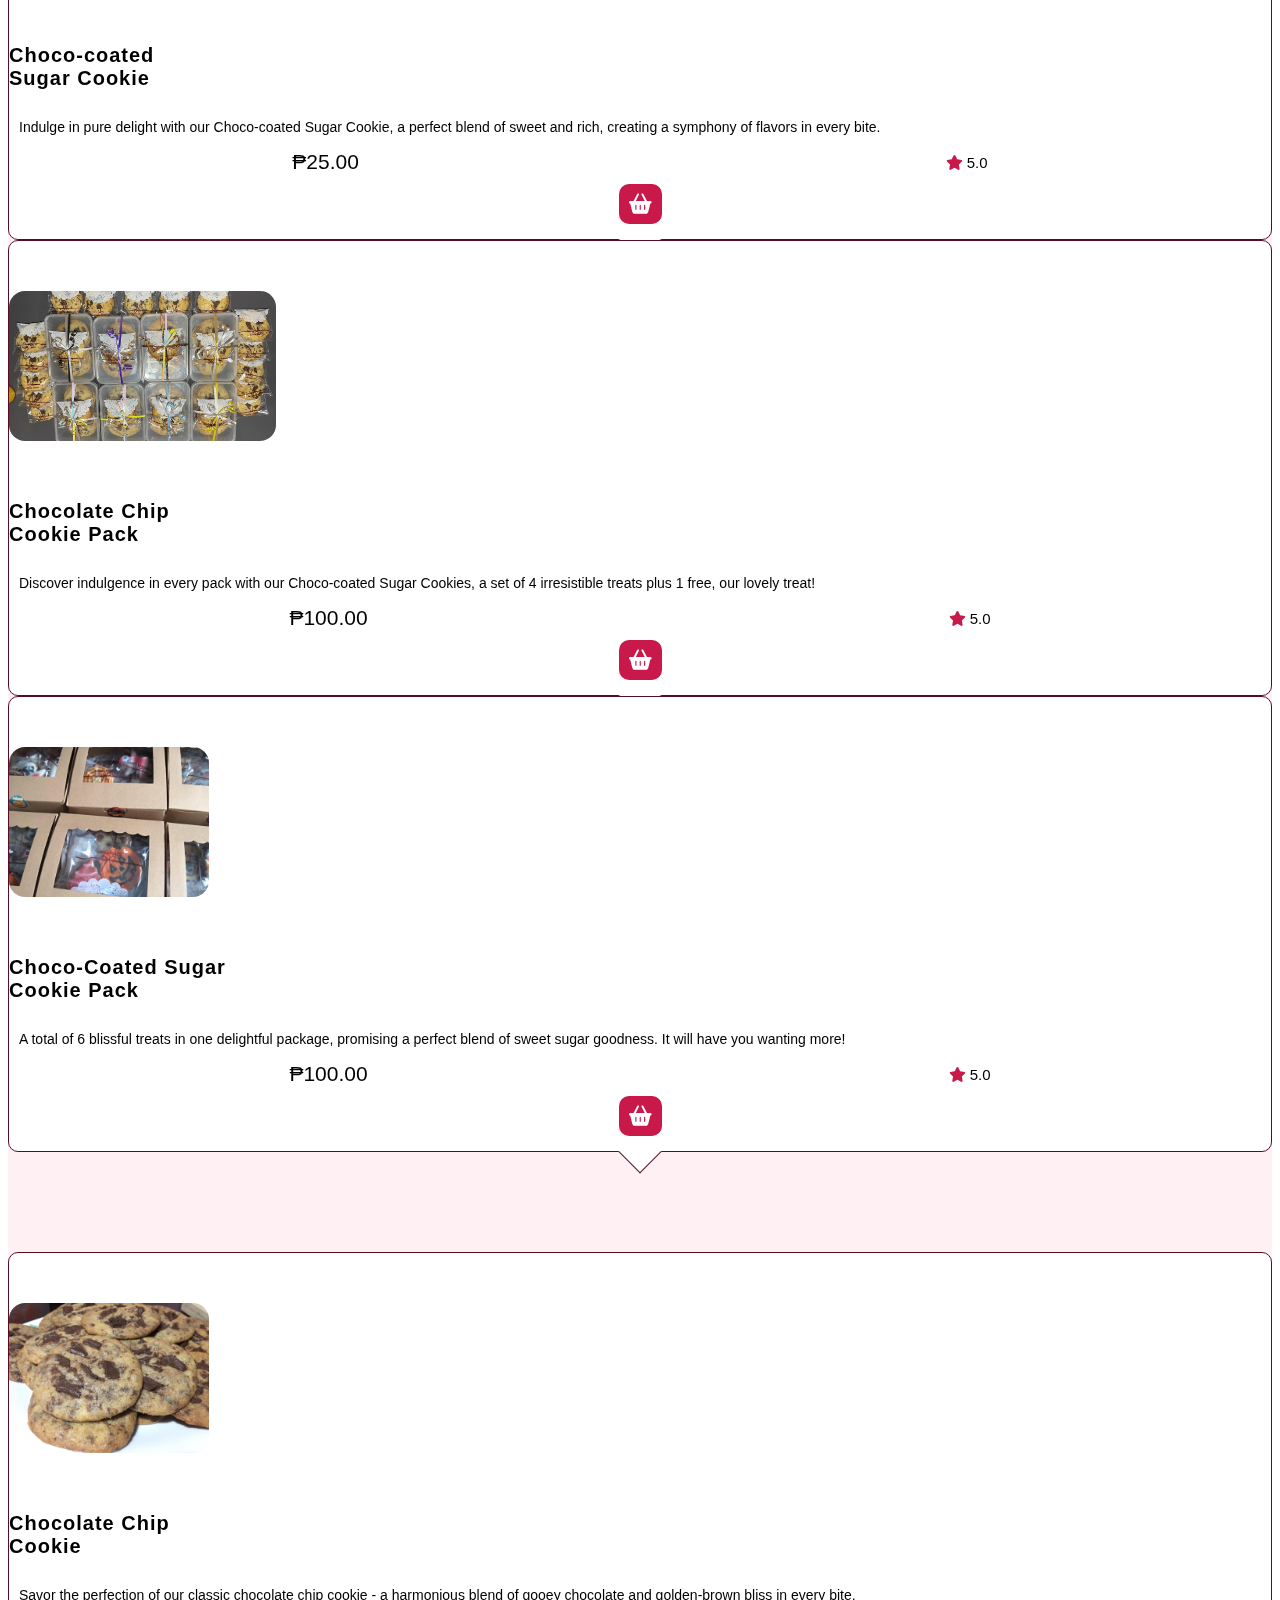
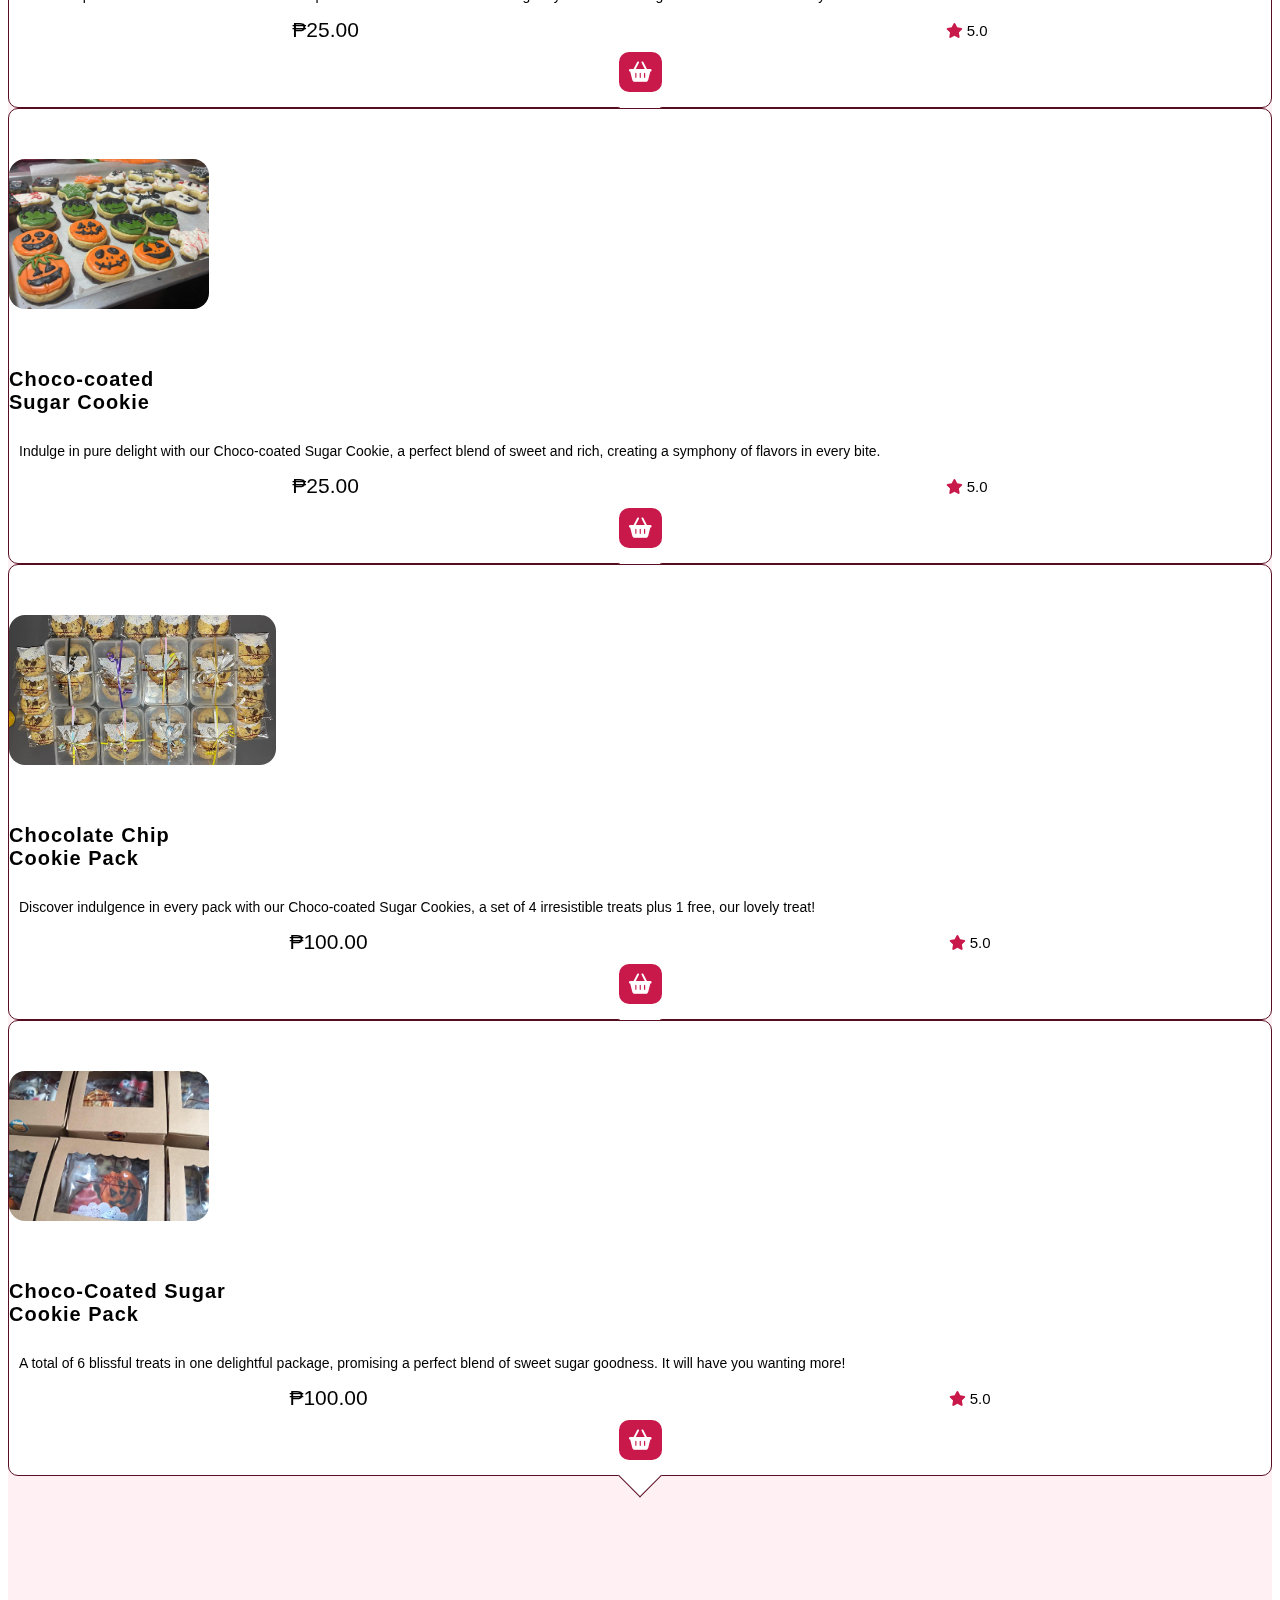
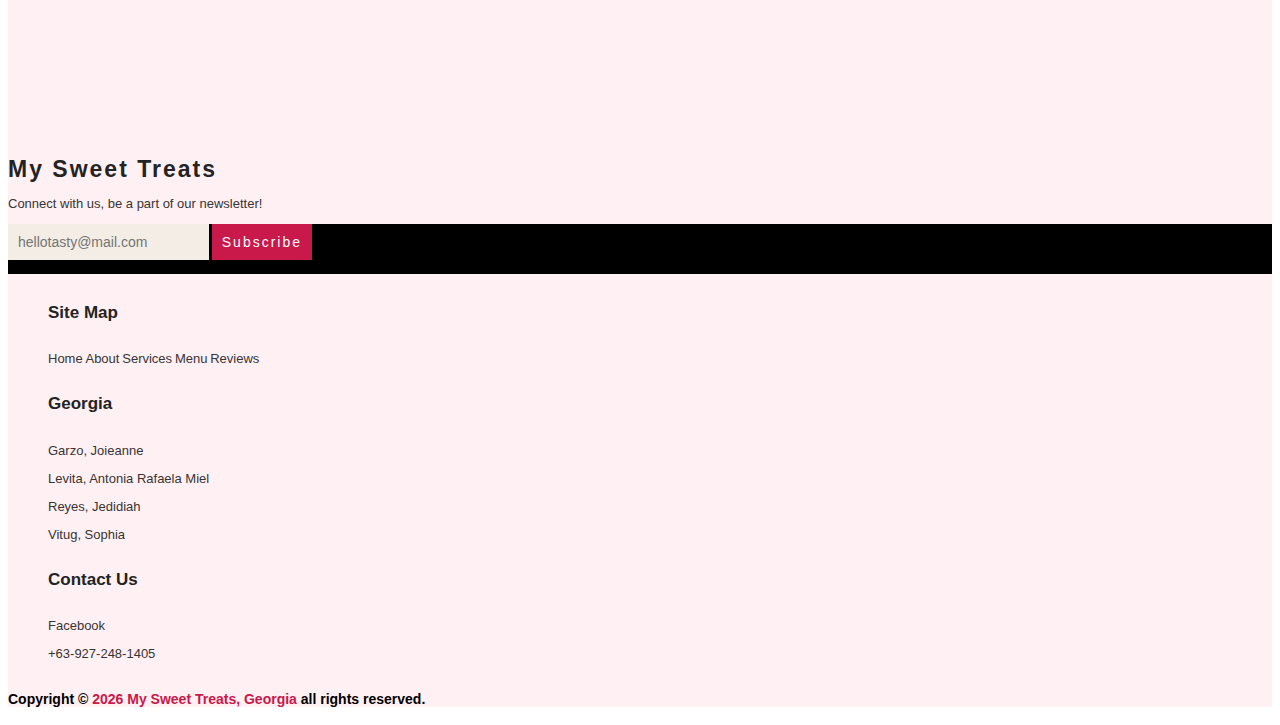
<file: menu.html>
<!DOCTYPE html>
<html lang="en">
  <head>
    <meta charset="UTF-8" />
    <meta http-equiv="X-UA-Compatible" content="IE=edge" />
    <meta name="viewport" content="width=device-width, initial-scale=1.0" />
    <title>My Sweet Treats</title>
    <!-- Font Awesome Icon Library -->
    <link rel="stylesheet" href="https://cdnjs.cloudflare.com/ajax/libs/font-awesome/6.5.1/css/all.min.css">
    <!-- Bootstrap CSS -->
    <link href="https://cdn.jsdelivr.net/npm/bootstrap@5.3.2/dist/css/bootstrap.min.css" rel="stylesheet" integrity="sha384-T3c6CoIi6uLrA9TneNEoa7RxnatzjcDSCmG1MXxSR1GAsXEV/Dwwykc2MPK8M2HN" crossorigin="anonymous">
    <!-- External CSS -->
    <link rel="stylesheet" href="./assets/css/index.css">
    <link rel="stylesheet" href="./assets/css/menu.css">
  </head>
  <body data-bs-spy="scroll" data-bs-target="#navbar" data-bs-offset="117">
    <!-- Navbar Section Start -->
    <nav class="navbar navbar-expand-lg" id="navbar">
      <div class="container">
        <a class="navbar-brand logo" href="index.html">My Sweet Treats</a>
        <button
          class="navbar-toggler"
          type="button"
          data-bs-toggle="collapse"
          data-bs-target="#navbarNav"
          aria-controls="navbarNav"
          aria-expanded="false"
          aria-label="toggle navigation"
        >
          <i class="fa-solid fa-bars menu-btn"></i>
        </button>
        <div class="collapse navbar-collapse" id="navbarNav">
          <ul class="navbar-nav mx-auto">
            <li class="nav-item">
              <a class="nav-link mt-4 mt-lg-0 mb-2 mb-md-0" href="index.html">Home</a>       
            </li>
            <li class="nav-item">
              <a class="nav-link mb-2 mb-md-0" href="index.html">About</a>
            </li>
            <li class="nav-item">
              <a class="nav-link mb-2 mb-md-0" href="index.html">Services</a>
            </li>
            <li class="nav-item">
              <a class="nav-link mb-2 mb-md-0" href="menu.html#menu">Menu</a>
            </li>
            <li class="nav-item">
              <a class="nav-link mb-2 mb-md-0" href="index.html">Reviews</a>
            </li>
            <li class="nav-item">
              <a href="contact.html#contact" class="nav-link mb-4 mb-md-0">Contact</a>
            </li>
          </ul>
          <div class="d-flex align-items-center justify-content-center shop">
            <div class="shooping me-5 d-none d-lg-inline-block">
              <i class="fa-solid fa-cart-shopping"></i>
            </div>
          </div>
        </div>
      </div>
    </nav>
    <!-- Navbar Section End -->

    <!-- Menu Section Start  -->
    <section class="menu" id="menu">
      <div class="container">
        <div class="row align-items-center">
          <div class="col-md-6">
            <div class="title">
              <h2 class="mb-3 mb-md-0">My Sweet Treats Menu</h2>
            </div>
          </div>
          <div class="col-md-6 text-end">
            <div class="search">
            </div>
          </div>
        </div>
        <div class="menu-content">
          <div class="d-flex align-items-center flex-column flex-lg-row">
            <div class="tab-content">
              <div class="row">
                <div class="col-md-5 col-lg-3 mb-5 mb-lg-0">
                  <div class="product text-center">
                    <div>
                      <img class="img-fluid" src="./assets/images/food menu/cookie-1.jpg" alt="Chocolate Chip Cookie">
                    </div>
                    <h4>Chocolate Chip <br> Cookie</h4>
                    <p>
                      Savor the perfection of our classic chocolate chip cookie &hyphen; a harmonious blend of gooey chocolate and golden-brown bliss in every bite.
                    </p>
                    <div class="pricing">
                      <span class="price">&#8369;25.00</span>
                      <div class="start">
                        <i class="fa-solid fa-star"></i>
                        5.0
                      </div>
                    </div>
                    <div class="basket">
                      <i class="fa fa-basket-shopping"></i>
                    </div>
                  </div>
                </div>
                <div class="col-md-5 col-lg-3 mb-5 mb-lg-0">
                  <div class="product text-center">
                    <div>
                      <img class="img-fluid" src="./assets/images/food menu/sugar-1.jpg" alt="Chocolate Chip Cookie">
                    </div>
                    <h4>Choco-coated <br> Sugar Cookie</h4>
                    <p>
                      Indulge in pure delight with our Choco-coated Sugar Cookie, a perfect blend of sweet and rich, creating a symphony of flavors in every bite.
                    </p>
                    <div class="pricing">
                      <span class="price">&#8369;25.00</span>
                      <div class="start">
                        <i class="fa-solid fa-star"></i>
                        5.0
                      </div>
                    </div>
                    <div class="basket">
                      <i class="fa fa-basket-shopping"></i>
                    </div>
                  </div>
                </div>
                <div class="col-md-5 col-lg-3 mb-5 mb-lg-0">
                  <div class="product text-center">
                    <div>
                      <img class="img-fluid" src="./assets/images/food menu/pack-1.jpg" alt="Chocolate Chip Cookie">
                    </div>
                    <h4>Chocolate Chip <br> Cookie Pack</h4>
                    <p>
                      Discover indulgence in every pack with our Choco-coated Sugar Cookies, a set of 4 irresistible treats plus 1 free, our lovely treat!
                    </p>
                    <div class="pricing">
                      <span class="price">&#8369;100.00</span>
                      <div class="start">
                        <i class="fa-solid fa-star"></i>
                        5.0
                      </div>
                    </div>
                    <div class="basket">
                      <i class="fa fa-basket-shopping"></i>
                    </div>
                  </div>
                </div>
                <div class="col-md-5 col-lg-3 mb-5 mb-lg-0">
                  <div class="product text-center">
                    <div>
                      <img class="img-fluid" src="./assets/images/food menu/pack-2.jpg" alt="Chocolate Chip Cookie" style="border-radius: 16px;">
                    </div>
                    <h4>Choco-Coated Sugar <br> Cookie Pack</h4>
                    <p>
                      A total of 6 blissful treats in one delightful package, promising a perfect blend of sweet sugar goodness. It will have you wanting more!
                    </p>
                    <div class="pricing">
                      <span class="price">&#8369;100.00</span>
                      <div class="start">
                        <i class="fa-solid fa-star"></i>
                        5.0
                      </div>
                    </div>
                    <div class="basket">
                      <i class="fa fa-basket-shopping"></i>
                    </div>
                  </div>
                </div>
              </div>
              <div class="row">
                <div class="col-md-5 col-lg-3 mb-5 mb-lg-0">
                  <div class="product text-center">
                    <div>
                      <img class="img-fluid" src="./assets/images/food menu/cookie-1.jpg" alt="Chocolate Chip Cookie">
                    </div>
                    <h4>Chocolate Chip <br> Cookie</h4>
                    <p>
                      Savor the perfection of our classic chocolate chip cookie &hyphen; a harmonious blend of gooey chocolate and golden-brown bliss in every bite.
                    </p>
                    <div class="pricing">
                      <span class="price">&#8369;25.00</span>
                      <div class="start">
                        <i class="fa-solid fa-star"></i>
                        5.0
                      </div>
                    </div>
                    <div class="basket">
                      <i class="fa fa-basket-shopping"></i>
                    </div>
                  </div>
                </div>
                <div class="col-md-5 col-lg-3 mb-5 mb-lg-0">
                  <div class="product text-center">
                    <div>
                      <img class="img-fluid" src="./assets/images/food menu/sugar-1.jpg" alt="Chocolate Chip Cookie">
                    </div>
                    <h4>Choco-coated <br> Sugar Cookie</h4>
                    <p>
                      Indulge in pure delight with our Choco-coated Sugar Cookie, a perfect blend of sweet and rich, creating a symphony of flavors in every bite.
                    </p>
                    <div class="pricing">
                      <span class="price">&#8369;25.00</span>
                      <div class="start">
                        <i class="fa-solid fa-star"></i>
                        5.0
                      </div>
                    </div>
                    <div class="basket">
                      <i class="fa fa-basket-shopping"></i>
                    </div>
                  </div>
                </div>
                <div class="col-md-5 col-lg-3 mb-5 mb-lg-0">
                  <div class="product text-center">
                    <div>
                      <img class="img-fluid" src="./assets/images/food menu/pack-1.jpg" alt="Chocolate Chip Cookie">
                    </div>
                    <h4>Chocolate Chip <br> Cookie Pack</h4>
                    <p>
                      Discover indulgence in every pack with our Choco-coated Sugar Cookies, a set of 4 irresistible treats plus 1 free, our lovely treat!
                    </p>
                    <div class="pricing">
                      <span class="price">&#8369;100.00</span>
                      <div class="start">
                        <i class="fa-solid fa-star"></i>
                        5.0
                      </div>
                    </div>
                    <div class="basket">
                      <i class="fa fa-basket-shopping"></i>
                    </div>
                  </div>
                </div>
                <div class="col-md-5 col-lg-3 mb-5 mb-lg-0">
                  <div class="product text-center">
                    <div>
                      <img class="img-fluid" src="./assets/images/food menu/pack-2.jpg" alt="Chocolate Chip Cookie" style="border-radius: 16px;">
                    </div>
                    <h4>Choco-Coated Sugar <br> Cookie Pack</h4>
                    <p>
                      A total of 6 blissful treats in one delightful package, promising a perfect blend of sweet sugar goodness. It will have you wanting more!
                    </p>
                    <div class="pricing">
                      <span class="price">&#8369;100.00</span>
                      <div class="start">
                        <i class="fa-solid fa-star"></i>
                        5.0
                      </div>
                    </div>
                    <div class="basket">
                      <i class="fa fa-basket-shopping"></i>
                    </div>
                  </div>
                </div>
              </div>
              <div class="row">
                <div class="col-md-5 col-lg-3 mb-5 mb-lg-0">
                  <div class="product text-center">
                    <div>
                      <img class="img-fluid" src="./assets/images/food menu/cookie-1.jpg" alt="Chocolate Chip Cookie">
                    </div>
                    <h4>Chocolate Chip <br> Cookie</h4>
                    <p>
                      Savor the perfection of our classic chocolate chip cookie &hyphen; a harmonious blend of gooey chocolate and golden-brown bliss in every bite.
                    </p>
                    <div class="pricing">
                      <span class="price">&#8369;25.00</span>
                      <div class="start">
                        <i class="fa-solid fa-star"></i>
                        5.0
                      </div>
                    </div>
                    <div class="basket">
                      <i class="fa fa-basket-shopping"></i>
                    </div>
                  </div>
                </div>
                <div class="col-md-5 col-lg-3 mb-5 mb-lg-0">
                  <div class="product text-center">
                    <div>
                      <img class="img-fluid" src="./assets/images/food menu/sugar-1.jpg" alt="Chocolate Chip Cookie">
                    </div>
                    <h4>Choco-coated <br> Sugar Cookie</h4>
                    <p>
                      Indulge in pure delight with our Choco-coated Sugar Cookie, a perfect blend of sweet and rich, creating a symphony of flavors in every bite.
                    </p>
                    <div class="pricing">
                      <span class="price">&#8369;25.00</span>
                      <div class="start">
                        <i class="fa-solid fa-star"></i>
                        5.0
                      </div>
                    </div>
                    <div class="basket">
                      <i class="fa fa-basket-shopping"></i>
                    </div>
                  </div>
                </div>
                <div class="col-md-5 col-lg-3 mb-5 mb-lg-0">
                  <div class="product text-center">
                    <div>
                      <img class="img-fluid" src="./assets/images/food menu/pack-1.jpg" alt="Chocolate Chip Cookie">
                    </div>
                    <h4>Chocolate Chip <br> Cookie Pack</h4>
                    <p>
                      Discover indulgence in every pack with our Choco-coated Sugar Cookies, a set of 4 irresistible treats plus 1 free, our lovely treat!
                    </p>
                    <div class="pricing">
                      <span class="price">&#8369;100.00</span>
                      <div class="start">
                        <i class="fa-solid fa-star"></i>
                        5.0
                      </div>
                    </div>
                    <div class="basket">
                      <i class="fa fa-basket-shopping"></i>
                    </div>
                  </div>
                </div>
                <div class="col-md-5 col-lg-3 mb-5 mb-lg-0">
                  <div class="product text-center">
                    <div>
                      <img class="img-fluid" src="./assets/images/food menu/pack-2.jpg" alt="Chocolate Chip Cookie" style="border-radius: 16px;">
                    </div>
                    <h4>Choco-Coated Sugar <br> Cookie Pack</h4>
                    <p>
                      A total of 6 blissful treats in one delightful package, promising a perfect blend of sweet sugar goodness. It will have you wanting more!
                    </p>
                    <div class="pricing">
                      <span class="price">&#8369;100.00</span>
                      <div class="start">
                        <i class="fa-solid fa-star"></i>
                        5.0
                      </div>
                    </div>
                    <div class="basket">
                      <i class="fa fa-basket-shopping"></i>
                    </div>
                  </div>
                </div>
              </div>
            </div>
          </div>
        </div>
      </div>
    </section>
    <!-- Menu Section End  -->

    <!-- Footer Section Start -->
    <footer>
      <div class="footer-top border-bottom pb-3">
        <div class="container">
          <div class="row align-items-center justify-content-between">
            <div class="col-lg-4 mb-5 mb-lg-0">
              <div class="left">
                <a href="#" class="logo mb-3">My Sweet Treats</a>
                <p class="my-4">
                  Connect with us, be a part of our newsletter!
                </p>
                <form class="d-flex align-items-center">
                  <input
                    class="w-100 h-100"
                    type="email"
                    placeholder="hellotasty@mail.com"
                  />
                  <input class="h-100" type="submit" value="Subscribe">
                </form>
              </div>
            </div>
            <div class="col-lg-6">
              <div class="right mt-5 mt-lg-0">
                <div class="row justify-content-between">
                  <div class="col-sm-6 col-md-4 mb-3 mb-lg-0">
                    <ul class="d-flex flex-column">
                      <h5 class="mb-4">Site Map</h5>
                      <a href="#home">Home</a>
                      <a href="#about">About</a>
                      <a href="#services">Services</a>
                      <a href="#menu">Menu</a>
                      <a href="#reviews">Reviews</a>
                    </ul>
                  </div>
                  <div class="col-md-4">
                    <ul class="d-flex flex-column">
                      <h5 class="mb-4">Georgia</h5>
                      <p>Garzo, Joieanne</p>
                      <p>Levita, Antonia Rafaela Miel</p>
                      <p>Reyes, Jedidiah</p>
                      <p>Vitug, Sophia</p>
                    </ul>
                  </div>
                  <div class="col-sm-6 col-md-4 mb-3 mb-lg-0">
                    <ul class="d-flex flex-column">
                      <h5 class="mb-4">Contact Us</h5>
                      <a href="https://www.facebook.com/profile.php?id=100069841200375">Facebook</a>
                      <p>+63-927-248-1405</p>
                    </ul>
                  </div>
                </div>
              </div>
            </div>
          </div>
        </div>
      </div>
      <div class="footer-bottom text-center py-3">
        <div class="row">
          <div class="col-12">
            <div class="footer-bottom__copyright">
              <h2>
                Copyright &copy; <span class="year"></span>
                <span class="name">My Sweet Treats, Georgia</span> all rights reserved.
              </h2>
            </div>
          </div>
        </div>
      </div>
    </footer>
    <!-- Footer Section End -->

    <!-- Scroll Top Button Start -->
    <div class="scroll-top">
      <a href="#">
        <i class="fa-solid fa-arrow-up"></i>
      </a>
    </div>
    <!-- Scroll Top Button End -->

    <!-- Bootstrap v5 JS File -->
    <script src="https://cdn.jsdelivr.net/npm/@popperjs/core@2.11.8/dist/umd/popper.min.js" integrity="sha384-I7E8VVD/ismYTF4hNIPjVp/Zjvgyol6VFvRkX/vR+Vc4jQkC+hVqc2pM8ODewa9r" crossorigin="anonymous"></script>
    <script src="https://cdn.jsdelivr.net/npm/bootstrap@5.3.2/dist/js/bootstrap.min.js" integrity="sha384-BBtl+eGJRgqQAUMxJ7pMwbEyER4l1g+O15P+16Ep7Q9Q+zqX6gSbd85u4mG4QzX+" crossorigin="anonymous"></script>
    <!-- Scroll Reveal -->
    <script src="./assets/js/scrollreveal.min.js"></script>
    <!-- Main JS File -->
    <script src="./assets/js/script.js"></script>
  </body>
</html>
</file>
<file: assets/css/index.css>
* {
  font-family: "Poppins", sans-serif;
  text-decoration: none !important;
  list-style: none;
  outline: none;
  border: none;
}

html {
  font-size: 62.5%;
  scroll-behavior: smooth;
  scroll-padding-top: 6rem;
}

html,
body {
  overflow-x: hidden;
}

::-webkit-scrollbar {
  width: 1rem;
}

::-webkit-scrollbar-track {
  background-color: #fff;
}

::-webkit-scrollbar-thumb {
  background-color: #C9184A;
}

img {
  user-select: none;
}

.main-heading {
  text-align: center;
  font-size: 3rem;
  font-weight: bold;
  letter-spacing: 0.2rem;
  margin: 5rem 0;
}

/* Logo Start*/

.logo {
  font-size: 2.3rem;
  position: relative;
  letter-spacing: 0.2rem;
  font-weight: 600;
}
.logo::after {
  position: absolute;
  bottom: 13px;
  right: -10px;
  width: 0.8rem;
  height: 0.8rem;
  background-color: #C9184A;
  border-radius: 50%;
}
/* Logo End*/

/* Scroll Top Start */

.scroll-top {
  background: #C9184A;
  width: fit-content;
  position: fixed;
  bottom: 85px;
  right: -100px;
  border-radius: 1rem;
  transition: right 0.5s;
  z-index: 9999;
}
.scroll-top.show {
  right: 55px;
}
@media (max-width: 767.98px) {
  .scroll-top.show {
    right: 20px;
  }
}
.scroll-top a {
  padding: 1rem 1.5rem;
  display: block;
}
.scroll-top a i {
  color: #fff;
  font-size: 1.6rem;
}
/* Scroll Top End */


.main-btn {
  background-color: #C9184A;
  transition: all 0.3s;
  font-size: 1.5rem;
  padding: 1.2rem 3rem;
  border-radius: 0.5rem;
  display: block;
  width: fit-content;
  color: #fff !important;
}

/* Navbar Start */
.navbar {
  padding-block: 3rem;
  transition: all 0.4s;
}
.navbar-toggler {
  border: none;
  box-shadow: none;
}
.navbar-toggler .menu-btn {
  font-size: 2rem;
  color: #fff;
}
@media (max-width: 991.98px) {
  .navbar {
    background-color: #232323;
    padding-block: 1.7rem;
  }
  .navbar .logo {
    color: #fff;
  }
}
.navbar-toggler[aria-expanded=true] {
  background-color: #C9184A;
  padding: 0.5rem 1rem;
}
.navbar-toggler[aria-expanded=true].active {
  background-color: transparent;
  padding: 0.5rem 1rem;
}
.navbar-toggler:focus {
  text-decoration: none;
  outline: 0;
  box-shadow: none;
}
.navbar-nav .nav-item .nav-link {
  font-size: 1.5rem;
  color: #232323 !important;
  letter-spacing: 0.1rem;
  padding: 1rem 2rem;
  border-radius: 1rem;
}
@media (max-width: 991.98px) {
  .navbar-nav .nav-item .nav-link {
    color: #fff !important;
  }
}
.navbar-nav .nav-item .nav-link:hover {
  color: #C9184A !important;
}
.navbar-nav .nav-item .nav-link.active {
  color: #fff !important;
  background-color: #C9184A !important;
}
.navbar .shop .shooping {
  position: relative;
  margin-top: 0.3rem;
}
.navbar .shop .shooping::before {
  content: "0";
  position: absolute;
  top: -7px;
  left: 9px;
  min-width: 1.4rem;
  min-height: 1.4rem;
  color: #fff;
  display: flex;
  justify-content: center;
  align-items: center;
  background-color: #C9184A;
  border-radius: 50%;
}
.navbar .shop .shooping i {
  color: #232323;
  font-size: 1.6rem;
}
.navbar.sticky {
  position: fixed;
  top: 0;
  left: 0;
  width: 100%;
  padding-block: 1.7rem;
  background-color: #232323;
  z-index: 10000;
}
.navbar.sticky .menu-btn,
.navbar.sticky .logo,
.navbar.sticky .shop i {
  color: #fff;
}
.navbar.sticky .nav-item .nav-link {
  color: #fff !important;
}
.navbar.sticky .nav-item .nav-link:hover {
  color: #C9184A !important;
}
.navbar.sticky .nav-item .nav-link.active {
  color: #fff !important;
  background-color: #C9184A !important;
}
/* Navbar End */



/* Home Start */
.home {
  padding-top: 16rem;
  min-height: 100vh;
}
.home__info h1 {
  font-size: 5vw;
  font-weight: bold;
  color: #232323;
}
@media (max-width: 991.98px) {
  .home__info h1 {
    font-size: 8vw;
  }
}
@media (max-width: 575.98px) {
  .home__info h1 {
    font-size: 10vw;
  }
}
.home__info p {
  color: #232323;
  font-size: 1.6rem;
  margin-bottom: 2rem;
}
/* Home End */

/* About Start */
.about {
  padding: 12rem 0 20rem 0;
  background-color: #FFF0F3;
}
.about .content span {
  font-size: 1.5rem;
  color: #C9184A;
  letter-spacing: 0.1rem;
  font-weight: 600;
}
.about .content h2 {
  font-size: 3vw;
  color: #232323;
  font-weight: bold;
}
@media (max-width: 575.98px) {
  .about .content h2 {
    font-size: 6vw;
  }
}
@media (max-width: 767.98px) {
  .about .content h2 {
    font-size: 6vw;
  }
}
.about .content p {
  font-size: 1.79rem;
  color: #383433;
  line-height: 1.7;
}
/* About End */

/* Services Start */
.services {
  padding: 10rem 0 16rem 0;
}
@media (max-width: 767.98px) {
  .services {
    padding: 0;
  }
}
.services .serv h3 {
  font-size: 2.3rem;
  letter-spacing: 0.1rem;
  color: #232323;
  font-weight: bold;
}
.services .serv p {
  font-size: 1.3rem;
  line-height: 1.7;
  padding: 0 1rem;
  color: #383433;
}
/* Services End */

/* Menu Start */
.menu {
  background-color: #FFF0F3;
  padding: 10rem 0 12rem 0;
}
.menu .title h2 {
  font-size: 2.5rem;
  font-weight: 600;
  letter-spacing: 0.1rem;
}
@media (max-width: 575.98px) {
  .menu .title h2 {
    font-size: 1.5rem;
  }
}

.menu .search form {
  position: relative;
  border: 1px solid #590D22;
  border-radius: 0.3rem;
  display: flex;
  align-items: center;
  padding-left: 3rem;
}
.menu .search form input {
  outline: none;
  border: none !important;
  padding: 0.6rem 1rem;
  width: 100%;
  font-size: 1.3rem;
}
.menu .search form label {
  position: absolute;
  left: 10px;
  top: 50%;
  transform: translateY(-50%);
  margin-right: 1rem;
}
.menu .search form label i {
  color: #232323;
  font-weight: bold;
  font-size: 1.5rem;
  cursor: pointer;
}
.menu .menu-content {
  margin-top: 6rem;
}
.menu .menu-content .nav {
  padding: 3rem;
}
@media (min-width: 992px) {
  .menu .menu-content .nav {
    justify-content: space-between;
    height: 43rem;
  }
}
@media (max-width: 767.98px) {
  .menu .menu-content .nav {
    height: auto !important;
    justify-content: center;
  }
}
.menu .menu-content .nav-link {
  font-size: 1.7rem;
  width: 20rem;
  height: 6rem;
  letter-spacing: 0.1rem;
  border: 1px solid #590D22;
  color: #232323;
}
.menu .menu-content .nav-link.active {
  color: #fff;
  background-color: #C9184A;
  border: 1px solid transparent;
}
.menu .product {
  background-color: #fff;
  padding-bottom: 0.5rem;
  border: 1px solid #590D22;
  border-radius: 1rem;
  position: relative;
  z-index: 1;
}
.menu .product::before {
  content: "";
  position: absolute;
  width: 3rem;
  height: 3rem;
  border: 1px solid #590D22;
  border-top: none;
  border-left: none;
  background-color: #fff;
  bottom: -16px;
  left: 50%;
  z-index: -1;
  transform: translateX(-50%) rotate(45deg);
}
.menu .product::after {
  content: "";
  position: absolute;
}
.menu .product img {
  height: 15rem;
  margin-top: 5rem;
  margin-bottom: 3rem;
}
.menu .product h4 {
  letter-spacing: 0.1rem;
  font-size: 2rem;
}
.menu .product p {
  font-size: 1.4rem;
  line-height: 1.7;
  margin: 1rem 0;
  padding: 0 1rem;
}
.menu .product .pricing {
  display: flex;
  justify-content: space-around;
  align-items: center;
  font-size: 1.5rem;
}
.menu .product .pricing .price {
  font-size: 2.1rem;
  padding: 0 2rem 0 0;
}
.menu .product .pricing .start i {
  color: #C9184A;
}
.menu .product .basket {
  background: #C9184A;
  width: fit-content;
  margin: 1rem auto;
  color: #fff;
  padding: 1rem;
  border-radius: 1rem;
}
.menu .product .basket i {
  font-size: 2rem;
}
/* Menu End */

/* Review Start */
.review {
  padding: 6rem;
  background-color: #fff;
}
@media (max-width: 575.98px) {
  .review .main-heading {
    font-size: 2rem;
    line-height: 1.8;
  }
}
.review .box {
  background-color: #fff;
  padding: 1rem;
}
.review .box .stars i {
  font-size: 1.5rem;
  color: #C9184A;
}
.review .box p {
  font-size: 1.5rem;
  line-height: 1.7;
  color: #232323;
}
.review .box .person-info img {
  width: 6rem;
}
.review .box .person-info .text h4 {
  font-size: 1.6rem;
  letter-spacing: 0.1rem;
}
.review .box .person-info .text span {
  font-size: 1.4rem;
  color: #383433;
}
/* Review End */

/* Footer Start */
footer {
  padding-top: 6rem;
  /* margin-top: 3rem; */
  background-color: #FFF0F3;
}
footer .logo {
  color: #232323 !important;
}
footer p {
  font-size: 1.3rem;
  color: #383433;
}
footer form {
  height: 5rem;
  background-color: black;
}
footer form input[type=email] {
  font-size: 1.4rem;
  padding: 1rem;
  background-color: #f3ede5;
}
footer form input[type=submit] {
  background-color: #C9184A;
  color: #fff;
  font-size: 1.4rem;
  letter-spacing: 0.2rem;
  padding: 1rem;
}
footer ul h5 {
  font-size: 1.7rem;
  color: #232323;
}
footer ul a {
  font-size: 1.3rem;
  color: #383433 !important;
  margin-bottom: 1rem;
}
footer .footer-bottom h2 {
  font-size: 1.4rem;
  margin: 3rem 0 1rem;
}
footer .footer-bottom h2 span {
  color: #C9184A;
}
/* Footer End */
</file>
<file: assets/css/about.css>
.about {
    padding: 6rem 0;
  }
.about:nth-child(odd) {
  background-color: #FFF0F3;
}
.about:nth-child(even) {
  background-color: #FFF;
}

  .about .container {
    padding: 3rem 0 13rem 0;
  }
  .about .content span {
    font-size: 1.5rem;
    color: #C9184A;
    letter-spacing: 0.1rem;
    font-weight: 600;
  }
  .about .content h2 {
    font-size: 3vw;
    color: #232323;
    font-weight: bold;
  }
  @media (max-width: 575.98px) {
    .about .content h2 {
      font-size: 6vw;
    }
  }
  @media (max-width: 767.98px) {
    .about .content h2 {
      font-size: 6vw;
    }
  }
  .about .content p {
    font-size: 17px;
    color: #383433;
    line-height: 1.7;
  }
</file>
<file: assets/css/confirmation.css>
.about {
  padding: 10rem 0 18rem 0;
}
.about:nth-child(odd) {
background-color: #FFF0F3;
}
.about:nth-child(even) {
background-color: #FFF;
}

.about .container {
  padding: 3rem 0 13rem 0;
}
.about .content span {
  font-size: 1.5rem;
  color: #C9184A;
  letter-spacing: 0.1rem;
  font-weight: 600;
}
.about .content h2 {
  font-size: 3vw;
  color: #232323;
  font-weight: bold;
}
@media (max-width: 575.98px) {
  .about .content h2 {
    font-size: 6vw;
  }
}
@media (max-width: 767.98px) {
  .about .content h2 {
    font-size: 6vw;
  }
}
.about .content p {
  font-size: 17px;
  color: #383433;
  line-height: 1.7;
}
</file>
<file: assets/css/contact.css>
.contact {
  background-color: #FFF0F3;
  padding: 10rem 0;
}

.contact h2 {
  font-size: 46px;
}

.contact .left {
  margin-bottom: 7rem;
}
.contact label {
  font-size: 1.4rem;
  cursor: auto;
  color: #232323;
}
.contact input,
.contact textarea {
  font-size: 1.4rem;
  padding: 1rem;
  background-color: #fff;
  border: 1px solid #590D22;
}
.contact textarea {
  resize: none;
  height: 20rem;
}
.contact .map {
  height: 20rem;
}
.contact .map iframe {
  height: 100%;
}
</file>
<file: assets/css/menu.css>
menu {
    background-color: #FFF0F3;
    padding: 10rem 0 12rem 0;
  }
  .menu .row {
    padding: 0 0 10rem 0;
  }
  .menu .title h2 {
    font-size: 40px;
    font-weight: 600;
    letter-spacing: 0.1rem;
    text-align: center;
  }
  @media (max-width: 575.98px) {
    .menu .title h2 {
      font-size: 1.5rem;
    }
  }
  @media (min-width: 992px) {
    .menu .menu-content .nav {
      justify-content: space-between;
      height: 43rem;
    }
  }
  @media (max-width: 767.98px) {
    .menu .menu-content .nav {
      height: auto !important;
      justify-content: center;
    }
  }
  .menu .product {
    background-color: #fff;
    padding-bottom: 0.5rem;
    border: 1px solid #590D22;
    border-radius: 1rem;
    position: relative;
    z-index: 1;
  }
  .menu .product::before {
    content: "";
    position: absolute;
    width: 3rem;
    height: 3rem;
    border: 1px solid #590D22;
    border-top: none;
    border-left: none;
    background-color: #fff;
    bottom: -16px;
    left: 50%;
    z-index: -1;
    transform: translateX(-50%) rotate(45deg);
  }
  .menu .product::after {
    content: "";
    position: absolute;
  }
  .menu .product img {
    height: 15rem;
    margin-top: 5rem;
    margin-bottom: 3rem;
    border-radius: 16px;
    object-fit: fill;
  }
  .menu .product h4 {
    letter-spacing: 0.1rem;
    font-size: 2rem;
  }
  .menu .product p {
    font-size: 1.4rem;
    line-height: 1.7;
    margin: 1rem 0;
    padding: 0 1rem;
  }
  .menu .product .pricing {
    display: flex;
    justify-content: space-around;
    align-items: center;
    font-size: 1.5rem;
  }
  .menu .product .pricing .price {
    font-size: 2.1rem;
    padding: 0 2rem 0 0;
  }
  .menu .product .pricing .start i {
    color: #C9184A;
  }
  .menu .product .basket {
    background: #C9184A;
    width: fit-content;
    margin: 1rem auto;
    color: #fff;
    padding: 1rem;
    border-radius: 1rem;
  }
  .menu .product .basket i {
    font-size: 2rem;
  }
</file>
